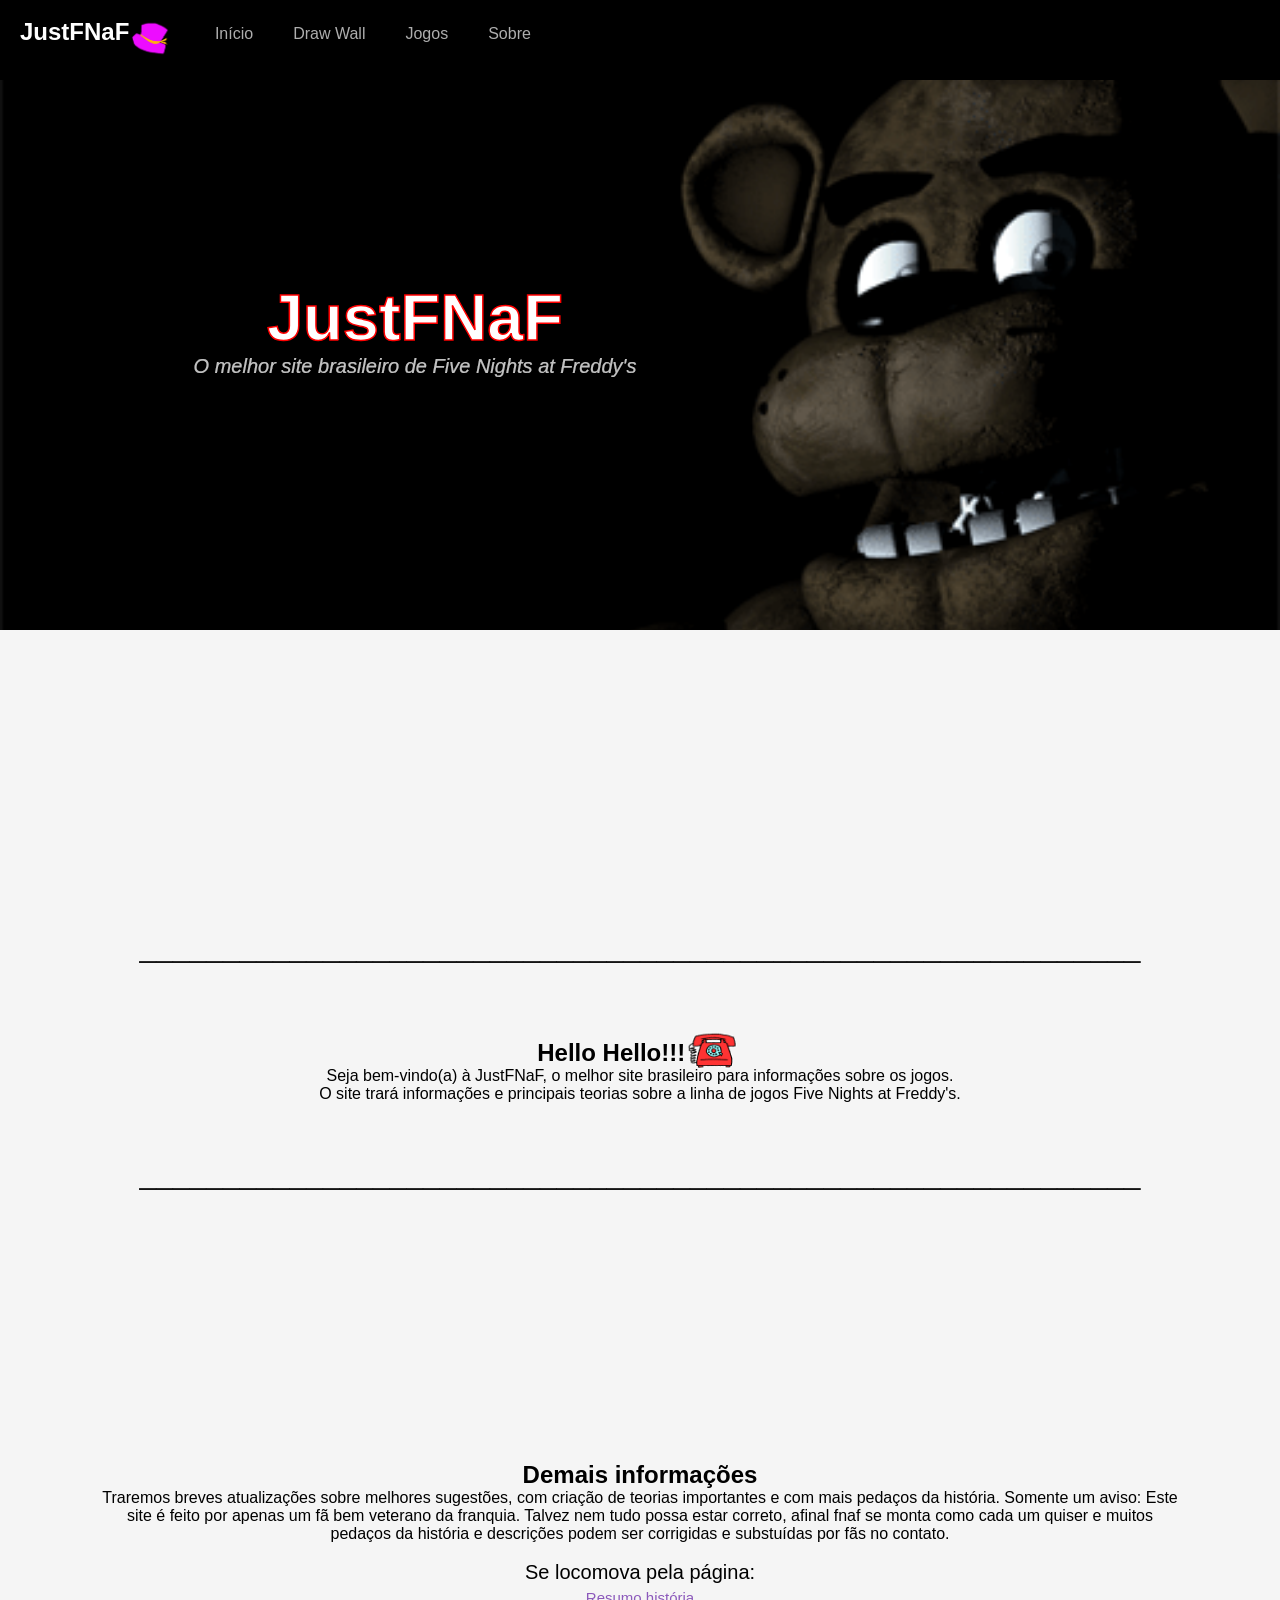
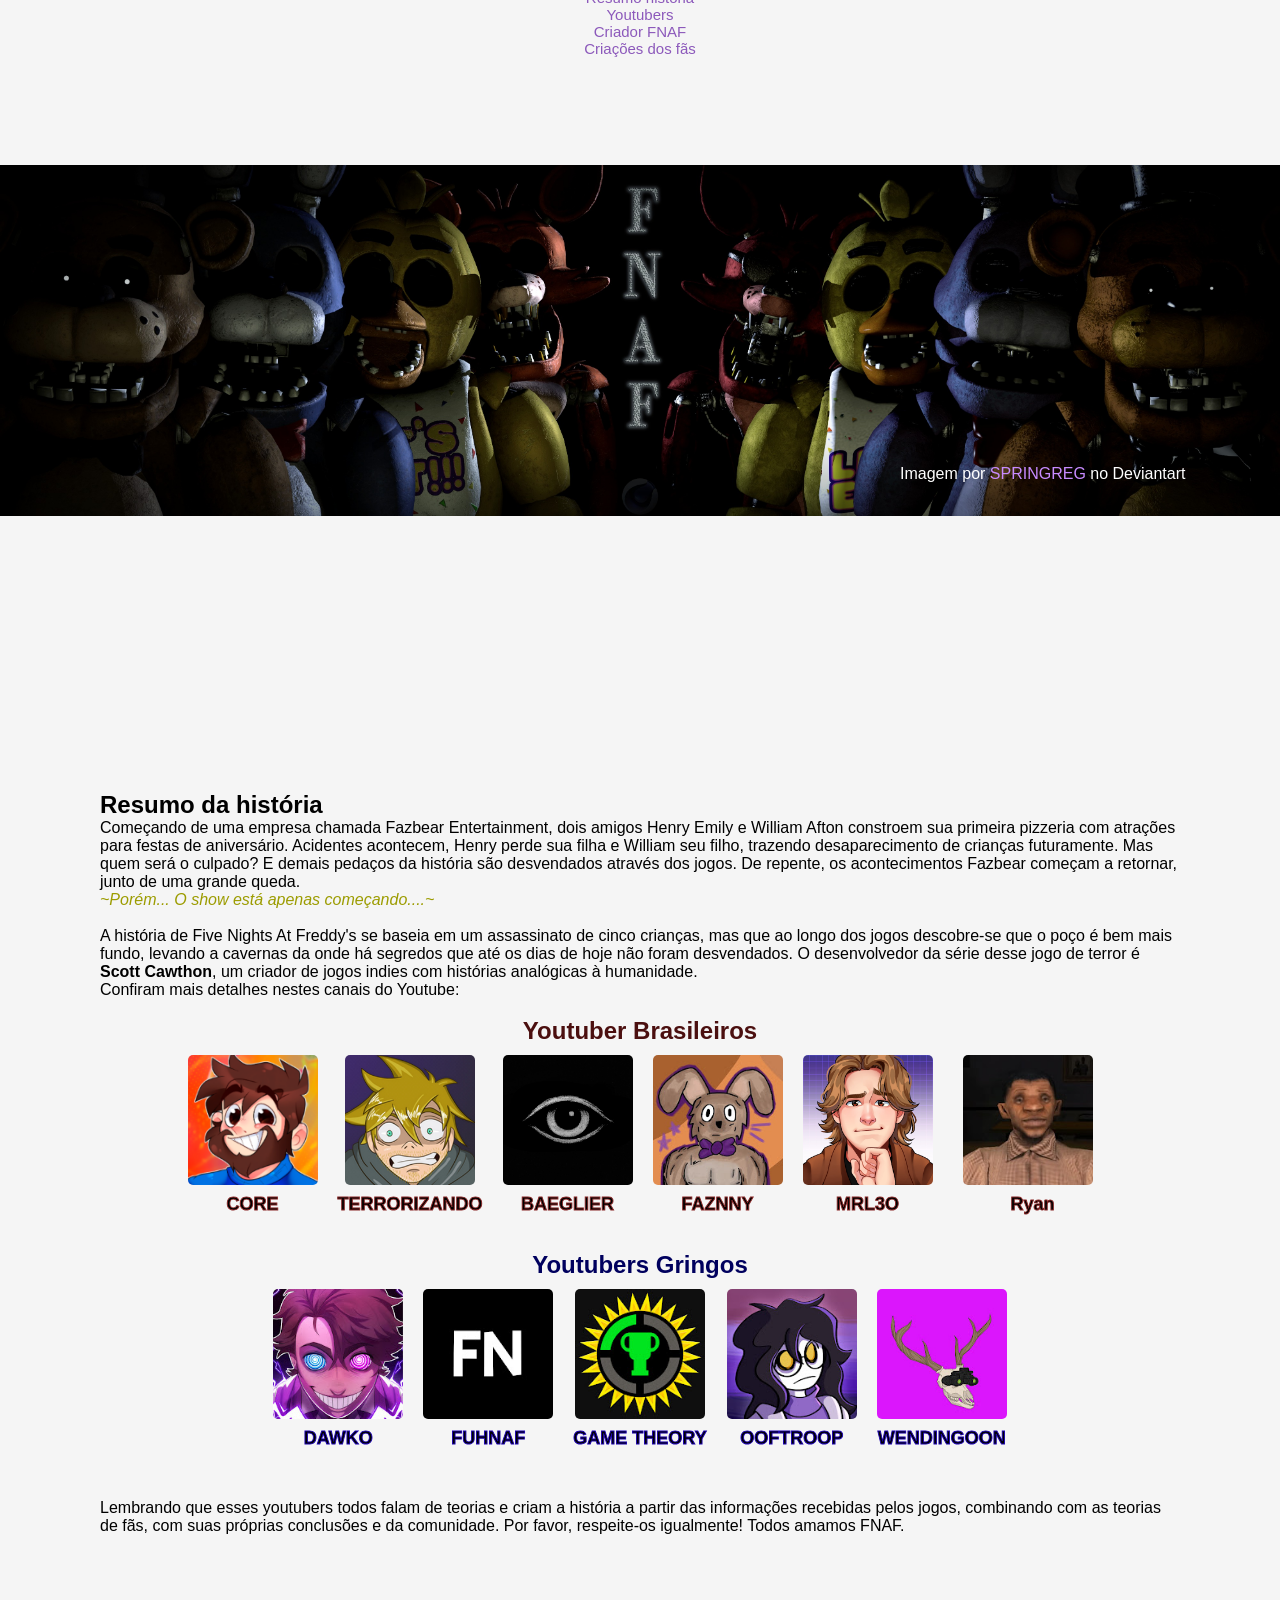
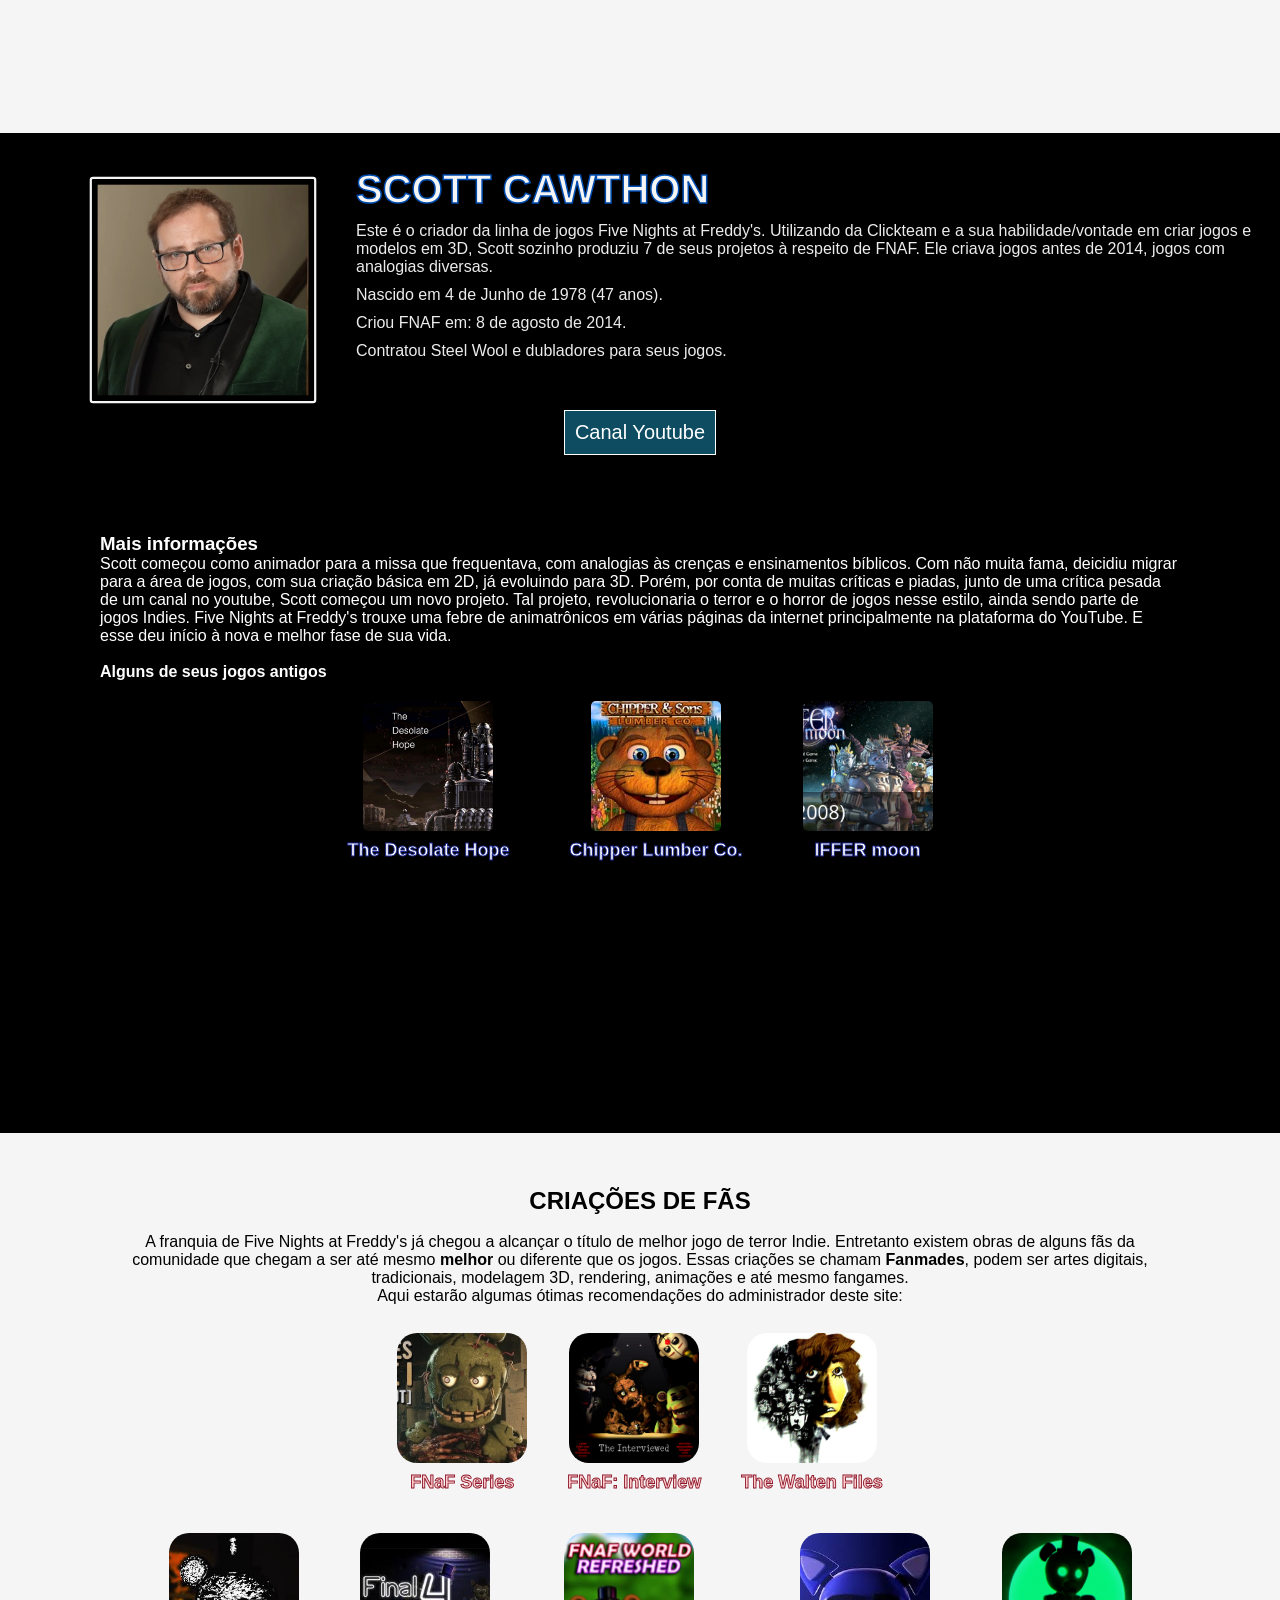
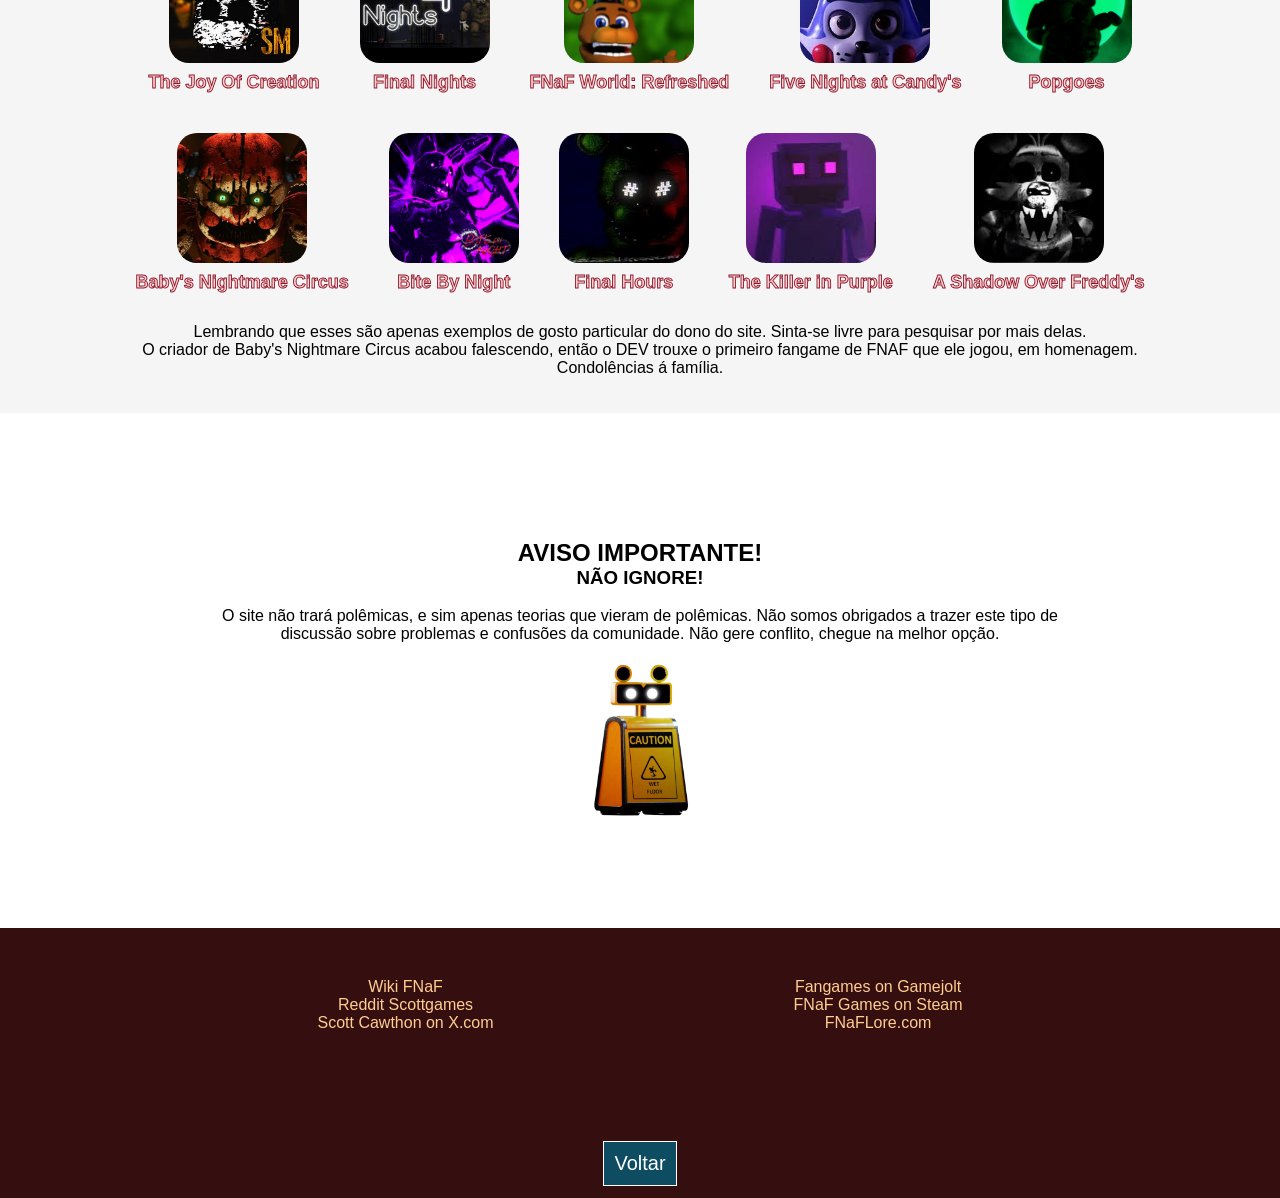
<file: páginas/index.html>
<!DOCTYPE html>
<html lang="en">
<head>
    <meta charset="UTF-8">
    <meta http-equiv="X-UA-Compatible" content="IE=edge">
    <meta name="viewport" content="width=device-width, initial-scale=1.0">
    <link rel="stylesheet" href="style.css">
    <link rel="shortcut icon" href="../imgs/icononlyfnaf.png" type="image/x-icon">
    <title>JustFNaF Website</title>
</head>
<body>
  <section id="inicio"></section>
    <nav class="topmenu">
        <header>
            <ul id="ul1" >
                <li style="display: flex; color: white; margin-right: 20px; padding-top: 18px; margin-left: 20px;"><h2>JustFNaF</h2><img src="../imgs/icononlyfnaf.png" style="height: 70%; width: 70%;"></li>
                <li><a href="../páginas/index.html">Início</a></li>
                <li><a href="../páginas/info/drawwall.html">Draw Wall</a></li>
                <li><a href="">Jogos</a>
                    <ul id="ul2" style="background-color: black;"">
                        <li style="background-color: black;""><a href="../páginas/fnafs/fnaf1/fnaf1.html"><p>FNaF 1</p></a></li>
                        <li style="background-color: black;""><a href="../páginas/fnafs/fnaf2/fnaf2.html"><p>FNaF 2</p></a></li>
                        <li style="background-color: black;""><a href=""><p>FNaF 3</p></a></li>
                        <li style="background-color: black;""><a href=""><p>FNaF 4</p></a></li>
                        <li style="background-color: black;""><a href=""><p>FNaF 4 DLC</p></a></li>
                        <li style="background-color: black;""><a href=""><p>FNaF World</p></a></li>
                        <li style="background-color: black;""><a href=""><p>FNaF SL</p></a></li>
                        <li style="background-color: black;""><a href=""><p>FNaF Pizzeria Simulator</p></a></li>
                        <li style="background-color: black;""><a href=""><p>FNaF UCN</p></a></li>
                        <li style="background-color: black;""><a href=""><p>FNaF HW</p></a></li>
                        <li style="background-color: black;""><a href=""><p>FNaF HW DLC</p></a></li>
                        <li style="background-color: black;""><a href=""><p>FNaF HW 2</p></a></li>
                        <li style="background-color: black;""><a href=""><p>FNaF Security Breach</p></a></li>
                        <li style="background-color: black;""><a href=""><p>FNaF Security Breach: Ruin DLC</p></a></li>
                        <li style="background-color: black;""><a href=""><p>FNaF: Into the Pit</p></a></li>
                        <li style="background-color: black;""><a href=""><p>FNaF: Secret of The Mimic</p></a></li>
                        
                    </ul>
                </li>
                <li><a href="../páginas/info/sobre.html">Sobre</a></li>
            </ul>
      </header>
      </nav>
      <section id="header2">
    <div class="txts" style="padding-right: 450px; padding-top: 200px; ">
        <h1 style="text-align: center; color: white; font-weight: 1300; -webkit-text-stroke: 1.5px red; font-size: 65px;">JustFNaF</h1>
        <p style="color: rgb(192, 192, 192); text-align: center; font-size: 20px;  -webkit-text-stroke: 0.2px rgb(255, 255, 255);"><i>O melhor site brasileiro de Five Nights at Freddy's</i></p>
    </div>
      </section>
<main>
    <section id="introduction"> 
        <div class="txtimg">
            <p style="color: rgb(20, 20, 20); font-size: 30px; text-align: center; margin-top: 300px;">____________________________________________________________</p>
        <br>
        <br>
        <br>
            <h1 style="text-align: center;">Hello Hello!!!<img src="../imgs/phone.gif" style="width: 4.5%; margin-bottom: -15px;"></h1>
    </div>
        <p style="text-align: center;">Seja bem-vindo(a) à JustFNaF, o melhor site brasileiro para informações sobre os jogos.
        </p>
        <p style="text-align: center;"> O site trará informações e principais teorias sobre a linha de jogos Five Nights at Freddy's.</p>

    </section>
    <section id="dmsinfo">
        <br>
        <br>
        <br>
        <p style="color: rgb(20, 20, 20); font-size: 30px; text-align: center;">____________________________________________________________</p>
        <br>
        <br>
        <br>
        <br>
        <br>
        <br>
        <br>
        <br>
        <br>
        <br>
        <br>
        <br>
        <br>
        <br>
        <br>

        <h1 style="text-align: center; ">Demais informações</h1>
        <h4 style="font-weight: 400; padding-left: 100px; padding-right: 100px; text-align: center; display: flex;">Traremos breves atualizações sobre melhores sugestões, com criação de teorias importantes e com mais pedaços da história. Somente um aviso: Este site é feito por apenas um fã bem veterano da franquia. Talvez nem tudo possa estar correto, afinal fnaf se monta como cada um quiser e muitos pedaços da história e descrições podem ser corrigidas e substuídas por fãs no contato.</h4>
        <br>
        <h4 style="text-align: center; font-weight: 500; font-size: 20px; margin-bottom: 5px;">Se locomova pela página:</h4>
        <a href="#infonaffast" style="text-align: center;"><p>Resumo história</p></a>
        <a href="#ybrsbr" style="text-align: center;"><p>Youtubers</p></a>
        <a href="#puppetmaster" style="text-align: center;"><p>Criador FNAF</p></a>
        <a href="#fanmades" style="text-align: center;"><p>Criações dos fãs</p></a>
        <a href="" style="text-align: center;"><p></p></a>
        <a href="" style="text-align: center;"><p></p></a>
        <a href="" style="text-align: center;"><p></p></a>
        <a href="" style="text-align: center;"><p></p></a>
        <a href="" style="text-align: center;"><p></p></a>
        <a href="" style="text-align: center;"><p></p></a>
        
    </section>
    <br>
    <br>
    <br>
    <br>
    <br>
    <br>
    <div class="backgmeio">
        <p style="color: white; padding-top: 300px; padding-left: 900px;">Imagem por<a href="" style="color: rgb(199, 139, 255);"> SPRINGREG</a> no Deviantart</p>
    </div>
    <br>
    <br>
    <br>
    <section id="infonaffast">
        <br>
        <br>
        <br>
        <br>
        <h1>Resumo da história</h1>
        <p>Começando de uma empresa chamada Fazbear Entertainment, dois amigos Henry Emily e William Afton constroem sua primeira pizzeria com atrações para festas de aniversário. Acidentes acontecem, Henry perde sua filha e William seu filho, trazendo desaparecimento de crianças futuramente. Mas quem será o culpado? E demais pedaços da história são desvendados através dos jogos. De repente, os acontecimentos Fazbear começam a retornar, junto de uma grande queda.</p>
        <p style="color: rgb(156, 156, 0);"><i>~Porém... O show está apenas começando....~</i></p>
        <br>
        <p>A história de Five Nights At Freddy's se baseia em um assassinato de cinco crianças, mas que ao longo dos jogos descobre-se que o poço é bem mais fundo, levando a cavernas da onde há segredos que até os dias de hoje não foram desvendados. O desenvolvedor da série desse jogo de terror é <b>Scott Cawthon</b>, um criador de jogos indies com histórias analógicas à humanidade.</p>
        <p>Confiram mais detalhes nestes canais do Youtube:</p>
        <br>
    </section>
    <section id="ybrsbr"> 
        <h2 style="text-align: center; margin-bottom: 10px; color: rgb(75, 15, 15);">Youtuber Brasileiros</h2>
        <div class="iconsytbrs">
            <div class="card">
              <a href="https://www.youtube.com/@CoreDasAntigas"><img src="../imgs/ytbrs/core.png" alt="Core"></a>
              <a href="https://www.youtube.com/@CoreDasAntigas" target="_blank"><p>CORE</p></a>
            </div>
          
            <div class="card">
              <a href="https://www.youtube.com/@Terrorizando"><img src="../imgs/ytbrs/terrordozando.jpg" alt="Terrordozando" target="_blank"></a>
              <a href="https://www.youtube.com/@Terrorizando"><p>TERRORIZANDO</p></a>
            </div>
          
            <div class="card">
              <a href=""><img src="../imgs/ytbrs/baeglier.jpg" alt="Baeglier" target="_blank"></a>
              <a href=""><p>BAEGLIER</p></a>
            </div>
          
            <div class="card">
              <a href=""><img src="../imgs/ytbrs/faznny.jpg" alt="Faznny" target="_blank"></a>
              <a href=""><p>FAZNNY</p></a>
            </div>
          
            <div class="card">
              <a href=""><img src="../imgs/ytbrs/mrl3o.jpg" alt="MRL3O" target="_blank"></a>
              <a href=""><p>MRL3O</p>
            </div>
            <div class="card">
                <a href=""><img src="../imgs/ytbrs/Ryan.jpg" alt="Ryan" style="margin-left: -10px;" target="_blank"></a>
                <a href=""><p>Ryan</p></a>
              </div>
          </div>
            <br>
            <br>
            <h2 style="text-align: center; margin-bottom: 10px; color: rgb(0, 0, 94);">Youtubers Gringos</h2>
          <div class="iconsytbrsgringos">
            <div class="card1">
                <a href=""><img src="../imgs/ytbrs/dawko.jpg" alt="Dawko" target="_blank"></a>
                <a href=""><p>DAWKO</p></a>
              </div>
            
              <div class="card1" style="margin-right: -20px;">
                <a href=""><img src="../imgs/ytbrs/fuhnaf.jpg" alt="Fuhnaf" target="_blank"></a>
                <a href=""><p>FUHNAF</p>
              </div>
            
              <div class="card1">
                <a href=""><img src="../imgs/ytbrs/gametheori.jpg" alt="Gametheori" target="_blank"></a>
                <a href=""><p>GAME THEORY</p></a>
              </div>
            
              <div class="card1">
                <a href=""><img src="../imgs/ytbrs/ooftroop.jpg" alt="ooftroop" target="_blank"></a>
                <a href=""><p>OOFTROOP</p></a>
              </div>
            
              <div class="card1">
                <a href=""><img src="../imgs/ytbrs/wendi.jpg" alt="wendingoon" target="_blank"></a>
                <a href=""><p>WENDINGOON</p></a>
              </div>
          </div>
          <p style="padding-left: 100px; padding-right: 100px; color: black; margin-top: 30px;">Lembrando que esses youtubers todos falam de teorias e criam a história a partir das informações recebidas pelos jogos, combinando com as teorias de fãs, com suas próprias conclusões e da comunidade. Por favor, respeite-os igualmente! Todos amamos FNAF.</p>
    </section>
    <br>
    <br>
    <br>
    <br>
    <br>
    <br>
    <br>
    <br>
    <br>
    <br>
    <br>
        <section id="puppetmaster">
            <br>
            <br>
            <br>

            <div class="scott">

                <img src="../imgs/Scott_Cawthon_2024.png" alt="cawthon">

            </div>
            <h3>SCOTT CAWTHON</h3>
            <p>Este é o criador da linha de jogos Five Nights at Freddy's. Utilizando da Clickteam e a sua habilidade/vontade em criar jogos e modelos em 3D, Scott sozinho produziu 7 de seus projetos à respeito de FNAF. Ele criava jogos antes de 2014, jogos com analogias diversas.</p>
            <p>Nascido em 4 de Junho de 1978 (47 anos).</p><p>Criou FNAF em: 8 de agosto de 2014.</p>
            <p>Contratou Steel Wool e dubladores para seus jogos.</p>
        <div class="scttchannel">
            <a href="https://www.youtube.com/@animdude" target="blank"><button>Canal Youtube</button></a>
        </div>  
        </section>
        <section id="scottplus">
            <div class="plusinfo">

                <h3>Mais informações</h3>
                <p>Scott começou como animador para a missa que frequentava, com analogias às crenças e ensinamentos bíblicos. Com não muita fama, deicidiu migrar para a área de jogos, com sua criação básica em 2D, já evoluindo para 3D. Porém, por conta de muitas críticas e piadas, junto de uma crítica pesada de um canal no youtube, Scott começou um novo projeto. Tal projeto, revolucionaria o terror e o horror de jogos nesse estilo, ainda sendo parte de jogos Indies. Five Nights at Freddy's trouxe uma febre de animatrônicos em várias páginas da internet principalmente na plataforma do YouTube. E esse deu início à nova e melhor fase de sua vida.</p>
                <br>
                <h4>Alguns de seus jogos antigos</h4>
              <div class="gamescawthon">
                <div class="jogoscawthon">
                  <a href=""><img src="../imgs/scottgames/beforefnaf/desolatehope.jpg"></a>
                  <a href=""><p>The Desolate Hope</p></a>
                </div>
                <div class="jogoscawthon">
                  <a href=""><img src="../imgs/scottgames/beforefnaf/chipperlumberco.png"></a>
                  <a href=""><p>Chipper Lumber Co.</p></a>
                </div>
                <div class="jogoscawthon">
                  <a href=""><img src="../imgs/scottgames/beforefnaf/iffermoon.jpg"></a>
                  <a href=""><p>IFFER moon</p></a>
                </div>
                
              </div>
            </div>
        </section>
        <section id="fanmades">
          <br>
          <br>
          <br>
          <h1 style="padding-left: 100px; padding-right: 100px; text-align: center;">CRIAÇÕES DE FÃS</h1>
          <br>
          <p style="padding-left: 100px; padding-right: 100px; text-align: center;">A franquia de Five Nights at Freddy's já chegou a alcançar o título de melhor jogo de terror Indie. Entretanto existem obras de alguns fãs da comunidade que chegam a ser até mesmo <b>melhor</b> ou diferente que os jogos. Essas criações se chamam <b>Fanmades</b>, podem ser artes digitais, tradicionais, modelagem 3D, rendering, animações e até mesmo fangames.</p> 
          <p style="padding-left: 100px; padding-right: 100px; text-align: center;">Aqui estarão algumas ótimas recomendações do administrador deste site:</p>
          <br>
          <div class="fanmades">
          <div class="criacoesdosfans">
            <a href=""><img src="../imgs/fanmades/fnafseriesgoldenlanestudioicon.jpg"></a>
            <a href=""><p>FNaF Series</p></a>
          </div>
          <div class="criacoesdosfans">
            <a href=""><img src="../imgs/fanmades/fnafinterviewserieicon.jpg"></a>
            <a href=""><p>FNaF: Interview</p></a>
          </div>
          <div class="criacoesdosfans">
            <a href=""><img src="../imgs/fanmades/The_Walten_Files_icon.png"></a>
            <a href=""><p>The Walten Files</p></a>
          </div>
          <div class="fanmades">
          <div class="criacoesdosfans">
            <a href=""><img src="../imgs/fanmades/tjocicon.jpg"></a>
            <a href=""><p>The Joy Of Creation</p></a>
          </div>
          <div class="criacoesdosfans">
            <a href=""><img src="../imgs/fanmades/finalnightsicon.jpg"></a>
            <a href=""><p>Final Nights</p></a>
          </div>
          <div class="criacoesdosfans">
            <a href=""><img src="../imgs/fanmades/fwricon.jpg"></a>
            <a href=""><p>FNaF World: Refreshed</p></a>
          </div>
          <div class="criacoesdosfans">
            <a href=""><img src="../imgs/fanmades/fnacicon.jpg"></a>
            <a href=""><p>Five Nights at Candy's</p></a>
          </div>
          <div class="criacoesdosfans">
            <a href=""><img src="../imgs/fanmades/popgoesicon.png"></a>
            <a href=""><p>Popgoes</p></a>
          </div>
        </div>

        <div class="fanmades">
          <div class="criacoesdosfans">
            <a href=""><img src="../imgs/fanmades/bncicon.jpg"></a>
            <a href=""><p>Baby's Nightmare Circus</p></a>
          </div>
          <div class="criacoesdosfans">
            <a href=""><img src="../imgs/fanmades/bitebynighticon.jpg"></a>
            <a href=""><p>Bite By Night</p></a>
          </div>
          <div class="criacoesdosfans">
            <a href=""><img src="../imgs/fanmades/finalhoursicon.jpg"></a>
            <a href=""><p>Final Hours</p></a>
          </div>
          <div class="criacoesdosfans">
            <a href=""><img src="../imgs/fanmades/killerinpurpleicon.jpg"></a>
            <a href=""><p>The Killer in Purple</p></a>
          </div>
          <div class="criacoesdosfans">
            <a href=""><img src="../imgs/fanmades/shadowoverfreddysicon.jpg"></a>
            <a href=""><p>A Shadow Over Freddy's</p></a>
          </div>
        </div>
        <p style="padding-left: 100px; padding-right: 100px; text-align: center;">Lembrando que esses são apenas exemplos de gosto particular do dono do site. Sinta-se livre para pesquisar por mais delas.</p>
        <p style="padding-left: 100px; padding-right: 100px; text-align: center; margin-top: -20px;">O criador de Baby's Nightmare Circus acabou falescendo, então o DEV trouxe o primeiro fangame de FNAF que ele jogou, em homenagem. Condolências á família.</p>
          
      </div>

          <br>
          <br>
        </section>
        <section id="avisosite" style="text-align: center;">
          <br>
          <br>
          <br>
          <br>
          <br>
          <br>
          <br>
          <div class="warning" style="text-align: center;">
            <h1>AVISO IMPORTANTE!</h1>
            <h3>NÃO IGNORE!</h3>
            <br>
            <p>O site não trará polêmicas, e sim apenas teorias que vieram de polêmicas. Não somos obrigados a trazer este tipo de discussão sobre problemas e confusões da comunidade. Não gere conflito, chegue na melhor opção.</p>
          </div>
          <img src="../imgs/wetbot.png" style="width: 12%; margin-top: 20px;">
          <br>
          <br>
          <br>
          <br>
          <br>
          <br>
          <br>
        </section>
        <section id="footer">
          <div class="list1">
          <ul>
            <li>
              <a href="https://freddy-fazbears-pizza.fandom.com/wiki/Scott_Games" target="blank"><p>Wiki FNaF</p></a>
            </li>
            <li>
            <a href="https://www.reddit.com/r/scottgames/" target="blank"><p>Reddit Scottgames</p></a>
            </li>
            <li>
              <a href="https://x.com/FNAF_ScottGames" target="blank"><p>Scott Cawthon on X.com</p></a>
            </li>
          </ul>
          </div>
          <div class="list2" style="padding-left: 250px;">
            <ul>
              <li>
                <a href="https://gamejolt.com/games/tag-fnaf" target="blank"><p>Fangames on Gamejolt</p></a>
              </li>
              <li>
                <a href="https://store.steampowered.com/app/319510/Five_Nights_at_Freddys/?l=portuguese" target="blank"><p>FNaF Games on Steam</p></a>
              </li>
              <li>
                <a href="https://fnaflore.com/community/articles/observation/scottgames-gtlive-hints-joy-basic-cross-referencing/" target="blank"><p>FNaFLore.com</p></a>
              </li>
            </ul>
          </div>
          <br>
          <br>
        </section>
        <section id="voltar">

          <div class="scttchannel">
            <a href="#inicio"><button>Voltar</button></a>
        </div> 

        </section>
</main>
</body>
</html>
</file>
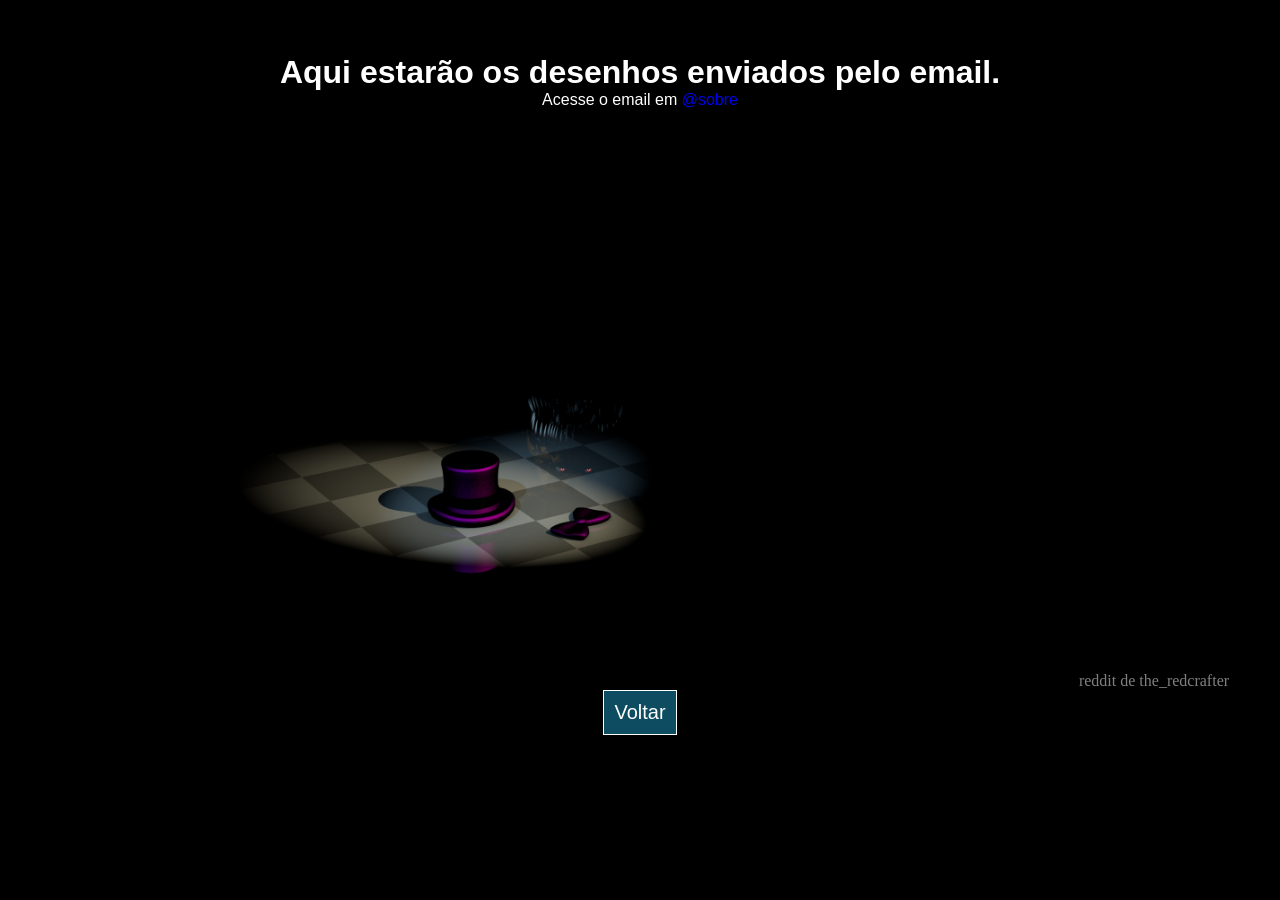
<file: páginas/info/drawwall.html>
<!DOCTYPE html>
<html lang="en">
<head>
    <meta charset="UTF-8">
    <meta http-equiv="X-UA-Compatible" content="IE=edge">
    <meta name="viewport" content="width=device-width, initial-scale=1.0">
    <link rel="stylesheet" href="drawwall.css">
    <link rel="shortcut icon" href="../imgs/icononlyfnaf.png" type="image/x-icon">
    <title>Draw Wall JustFNaF</title>
</head>
<body style="background-color: black;">
    <br>
    <br>
    <br>
    <div class="drawall" style="text-align: center;">

        <h1 style="color: white; font-family: -apple-system, BlinkMacSystemFont, 'Segoe UI', Roboto, Oxygen, Ubuntu, Cantarell, 'Open Sans', 'Helvetica Neue', sans-serif;">Aqui estarão os desenhos enviados pelo email.</h1>
        <p style="color: white; font-family: -apple-system, BlinkMacSystemFont, 'Segoe UI', Roboto, Oxygen, Ubuntu, Cantarell, 'Open Sans', 'Helvetica Neue', sans-serif;">Acesse o email em <a href="../info/sobre.html">@sobre</a></p>
        <img src="../../imgs/hatteaser.png" style="width: 80%;">
        <a href="https://www.reddit.com/r/fivenightsatfreddys/comments/89a4rc/nightmare_fredbear_hat_teaser_sorta_recreation/" style="color: grey; font-family: Cambria, Cochin, Georgia, Times, 'Times New Roman', serif;">reddit de the_redcrafter</a>
    </div>
    <section id="voltar">

        <div class="scttchannel">
          <a href="../index.html"><button>Voltar</button></a>
      </div> 

      </section>
    <br>
    <br>
    <br>
</body>
</html>
</file>
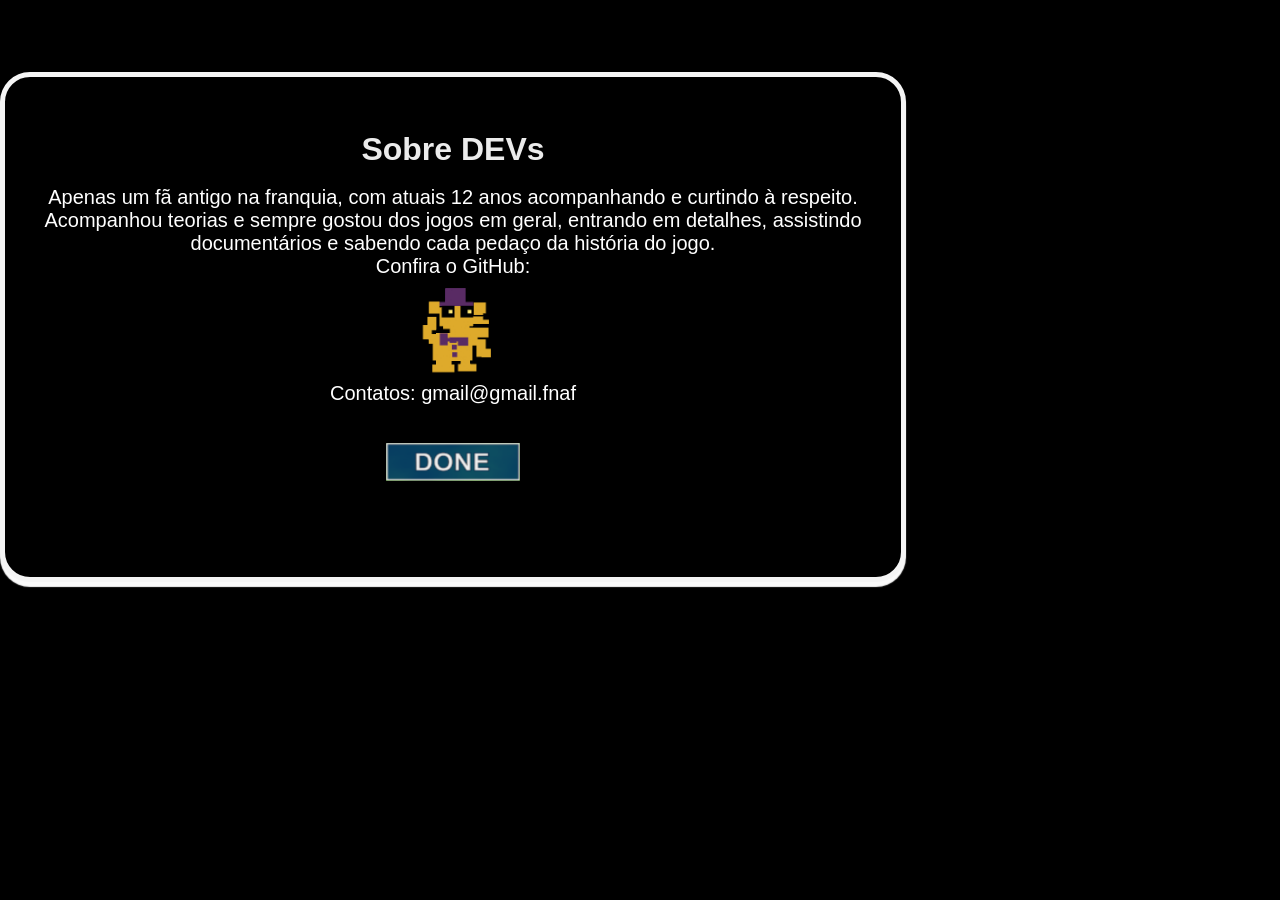
<file: páginas/info/sobre.html>
<!DOCTYPE html>
<html lang="en">
<head>
    <meta charset="UTF-8">
    <meta http-equiv="X-UA-Compatible" content="IE=edge">
    <meta name="viewport" content="width=device-width, initial-scale=1.0">
    <link rel="stylesheet" href="../style.css">
    <link rel="shortcut icon" href="../../imgs/icononlyfnaf.png" type="image/x-icon">
    <title>Sobre JustFNaF Dev</title>
</head>
<body style="background-color: black; ">
    <br>
    <br>
    <br>
    <br>
    <div class="sobr">
        <br>
        <br>
        <br>
        <h1 style="color: rgb(235, 235, 235);">Sobre DEVs</h1>
        <br>
        <p style="font-size: 20px;color: rgb(255, 255, 255);">Apenas um fã antigo na franquia, com atuais 12 anos acompanhando e curtindo à respeito. Acompanhou teorias e sempre gostou dos jogos em geral, entrando em detalhes, assistindo documentários e sabendo cada pedaço da história do jogo.</p>
        <p style="font-size: 20px;color: rgb(255, 255, 255);">Confira o GitHub:</p>
        <a href=""><img src="../../imgs/fredbear-fnaf-world.gif" style="width: 10%; margin-top: 10px;"></a>
        <p style="font-size: 20px;color: rgb(255, 255, 255);">Contatos: gmail@gmail.fnaf</p>
        <br>
        <div class="imgbutton">
    <a href="../index.html"><img src="../../imgs/done.png"></a>
</div>  
    <br>
    <br>
</div>
</body>
</html>
</file>
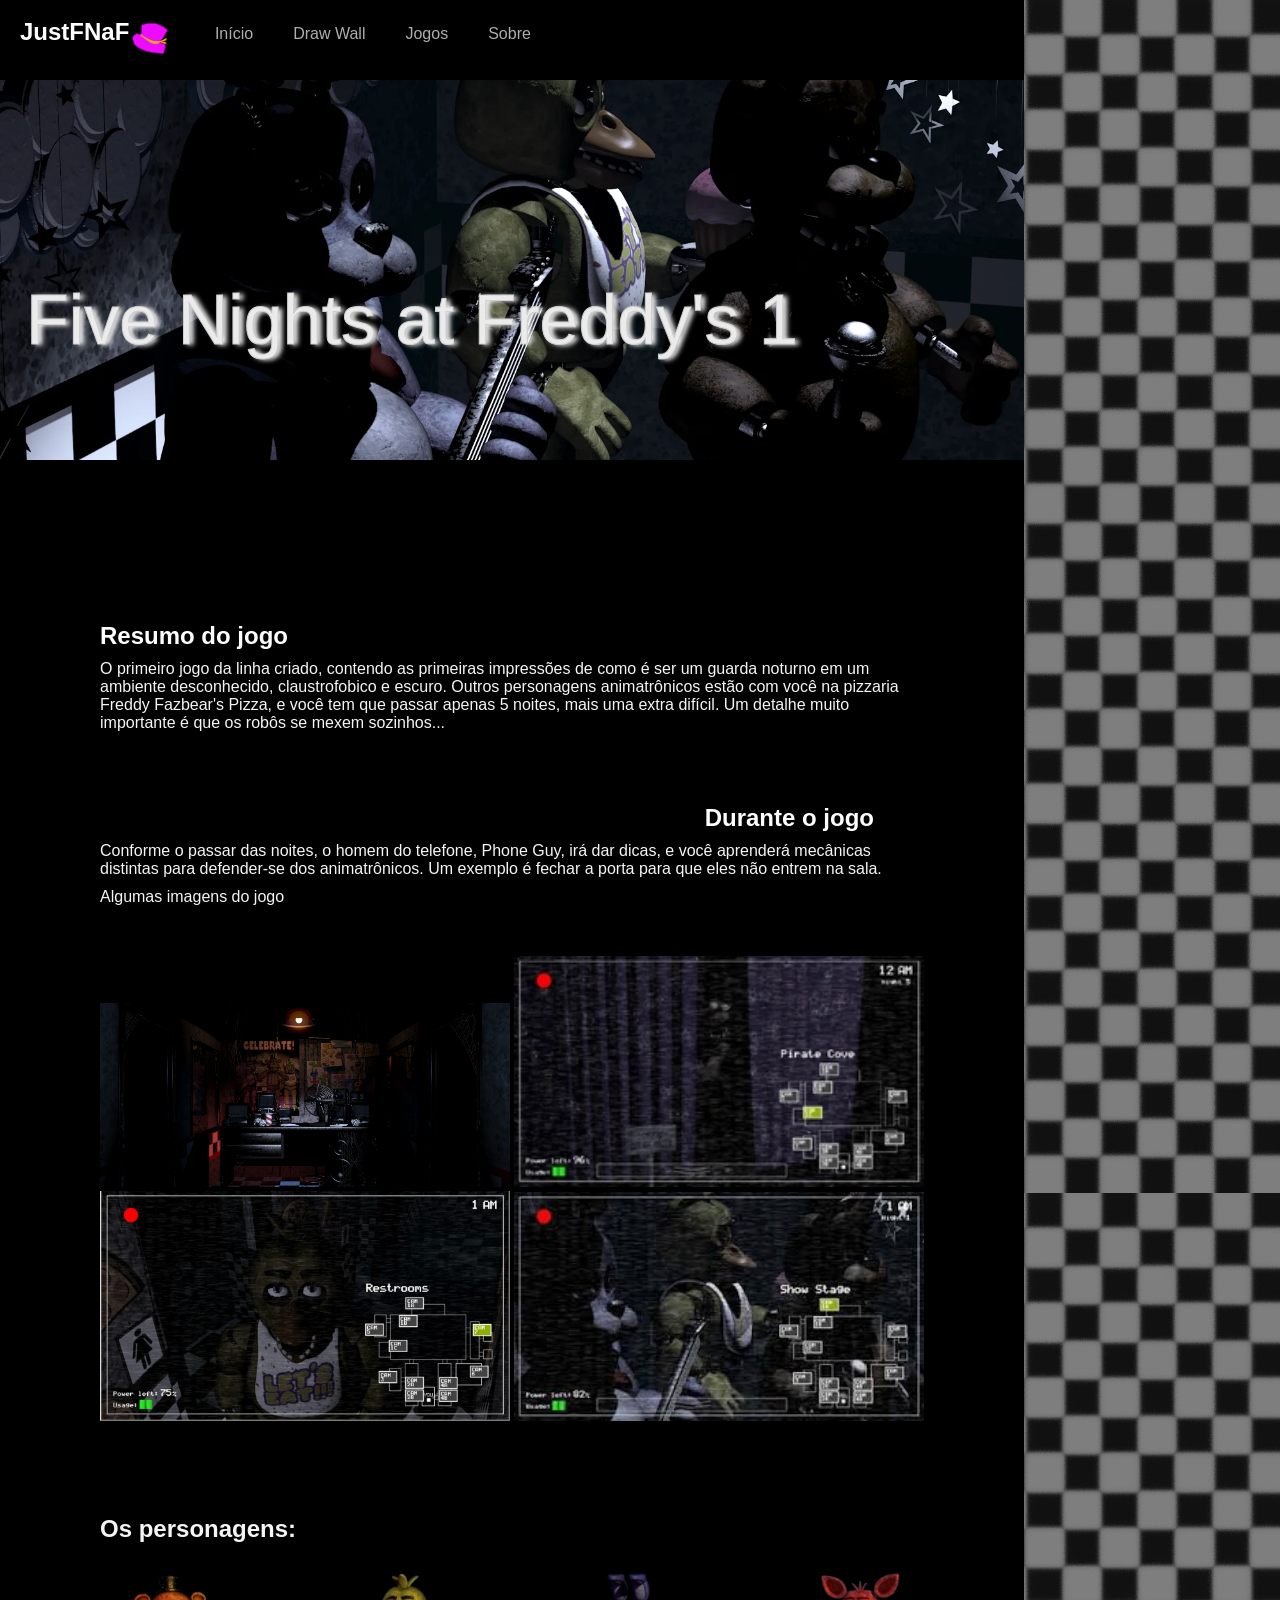
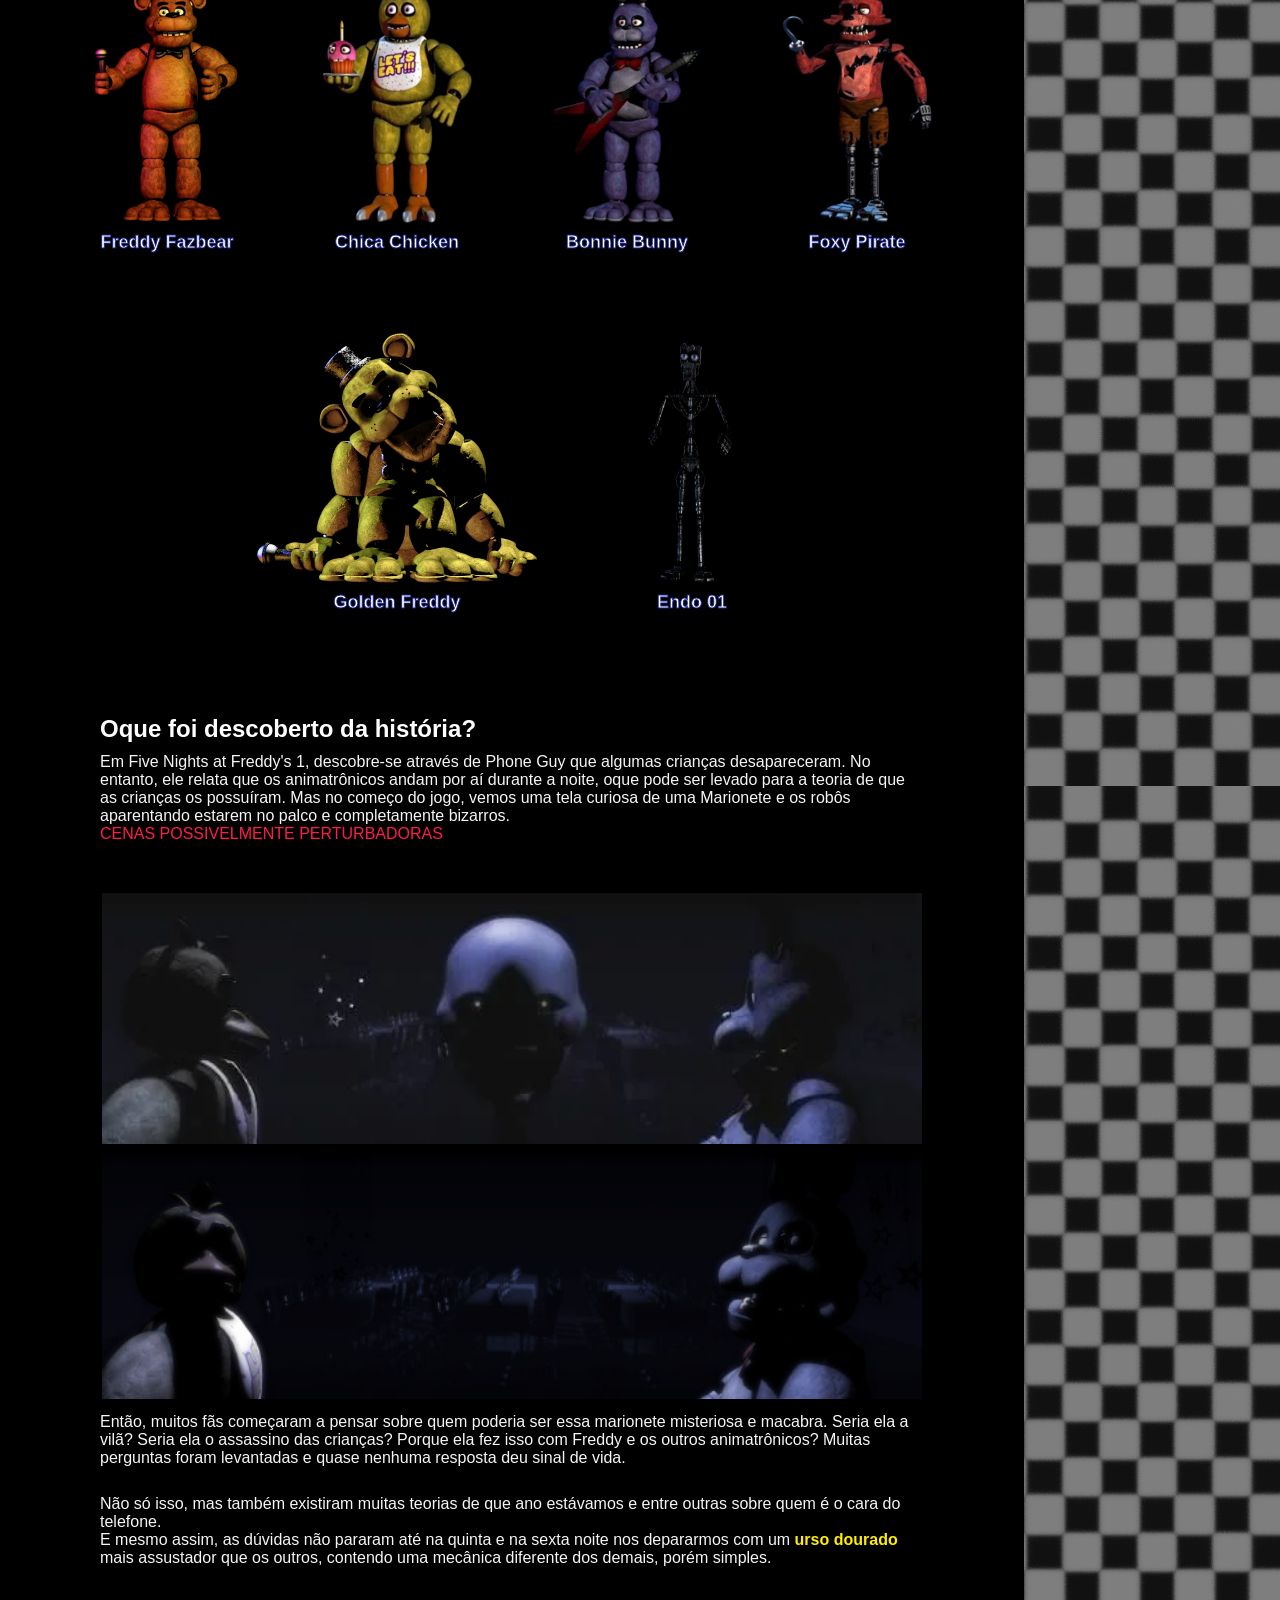
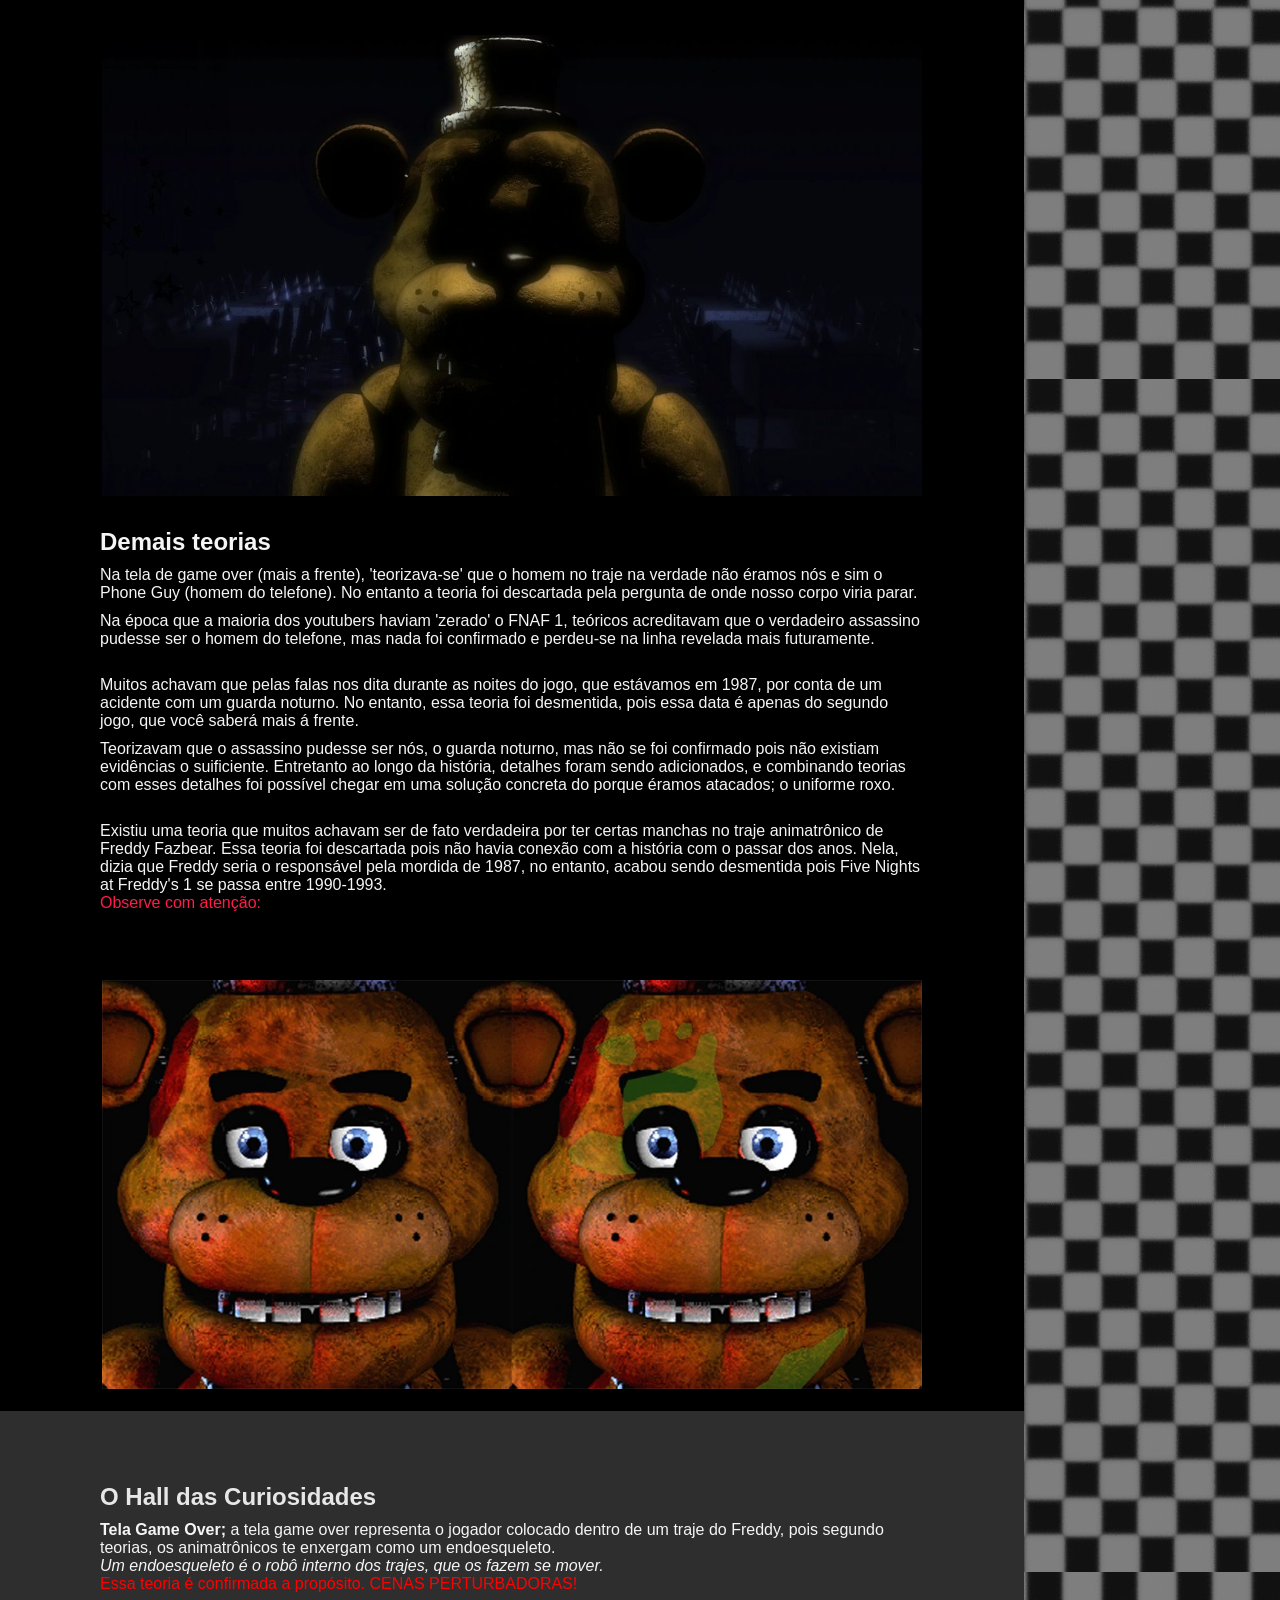
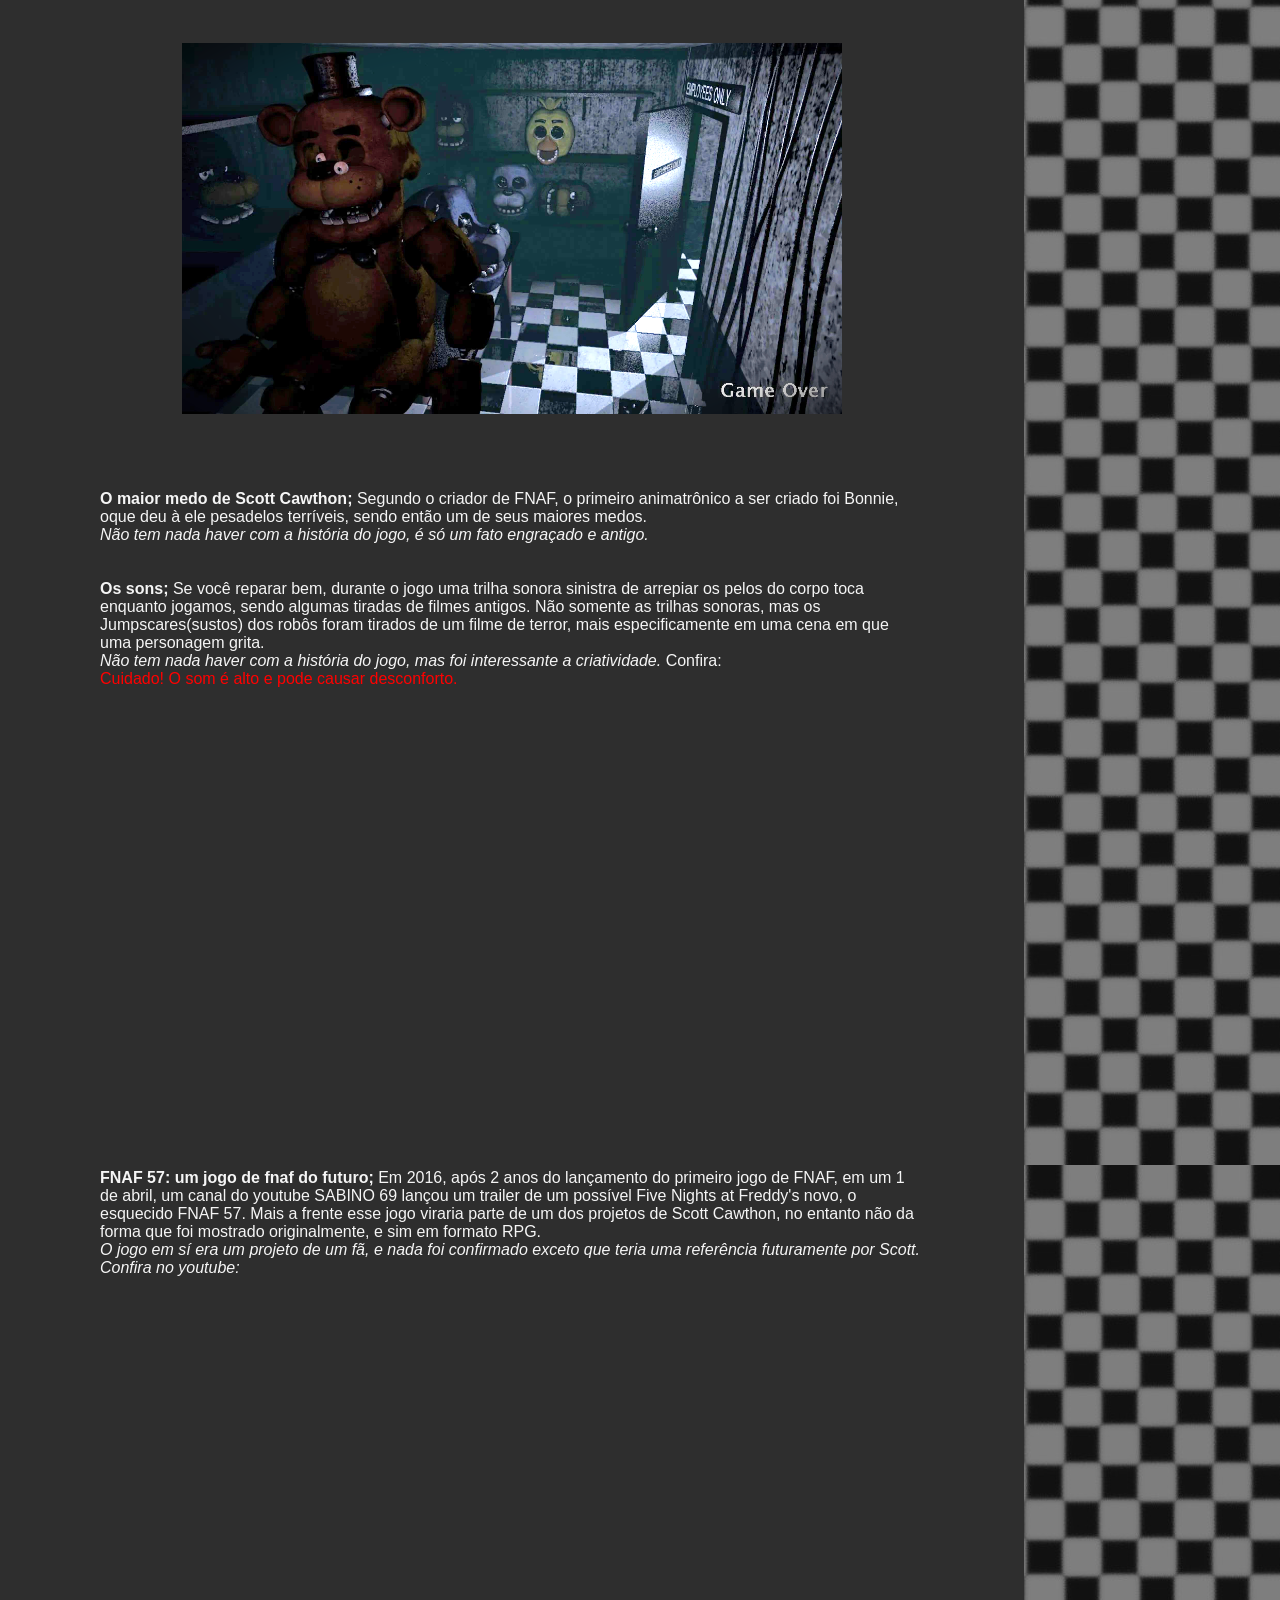
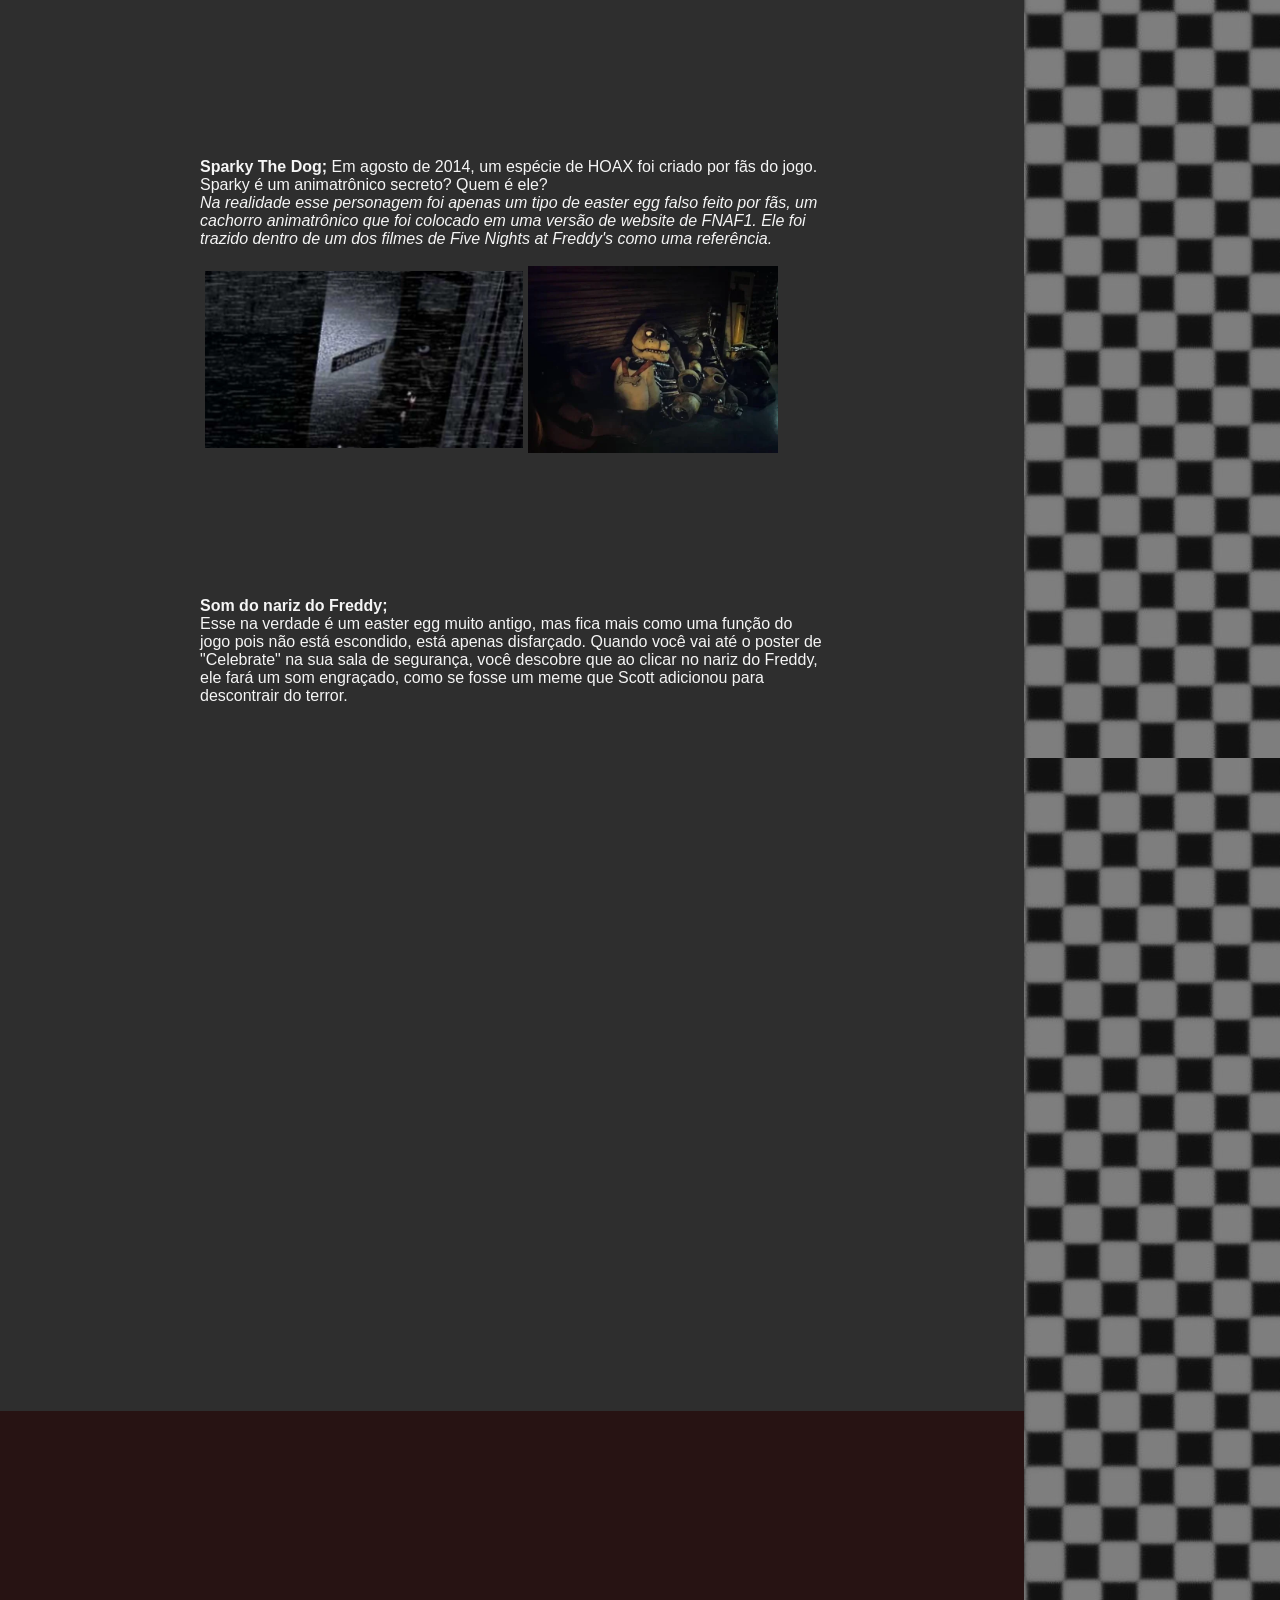
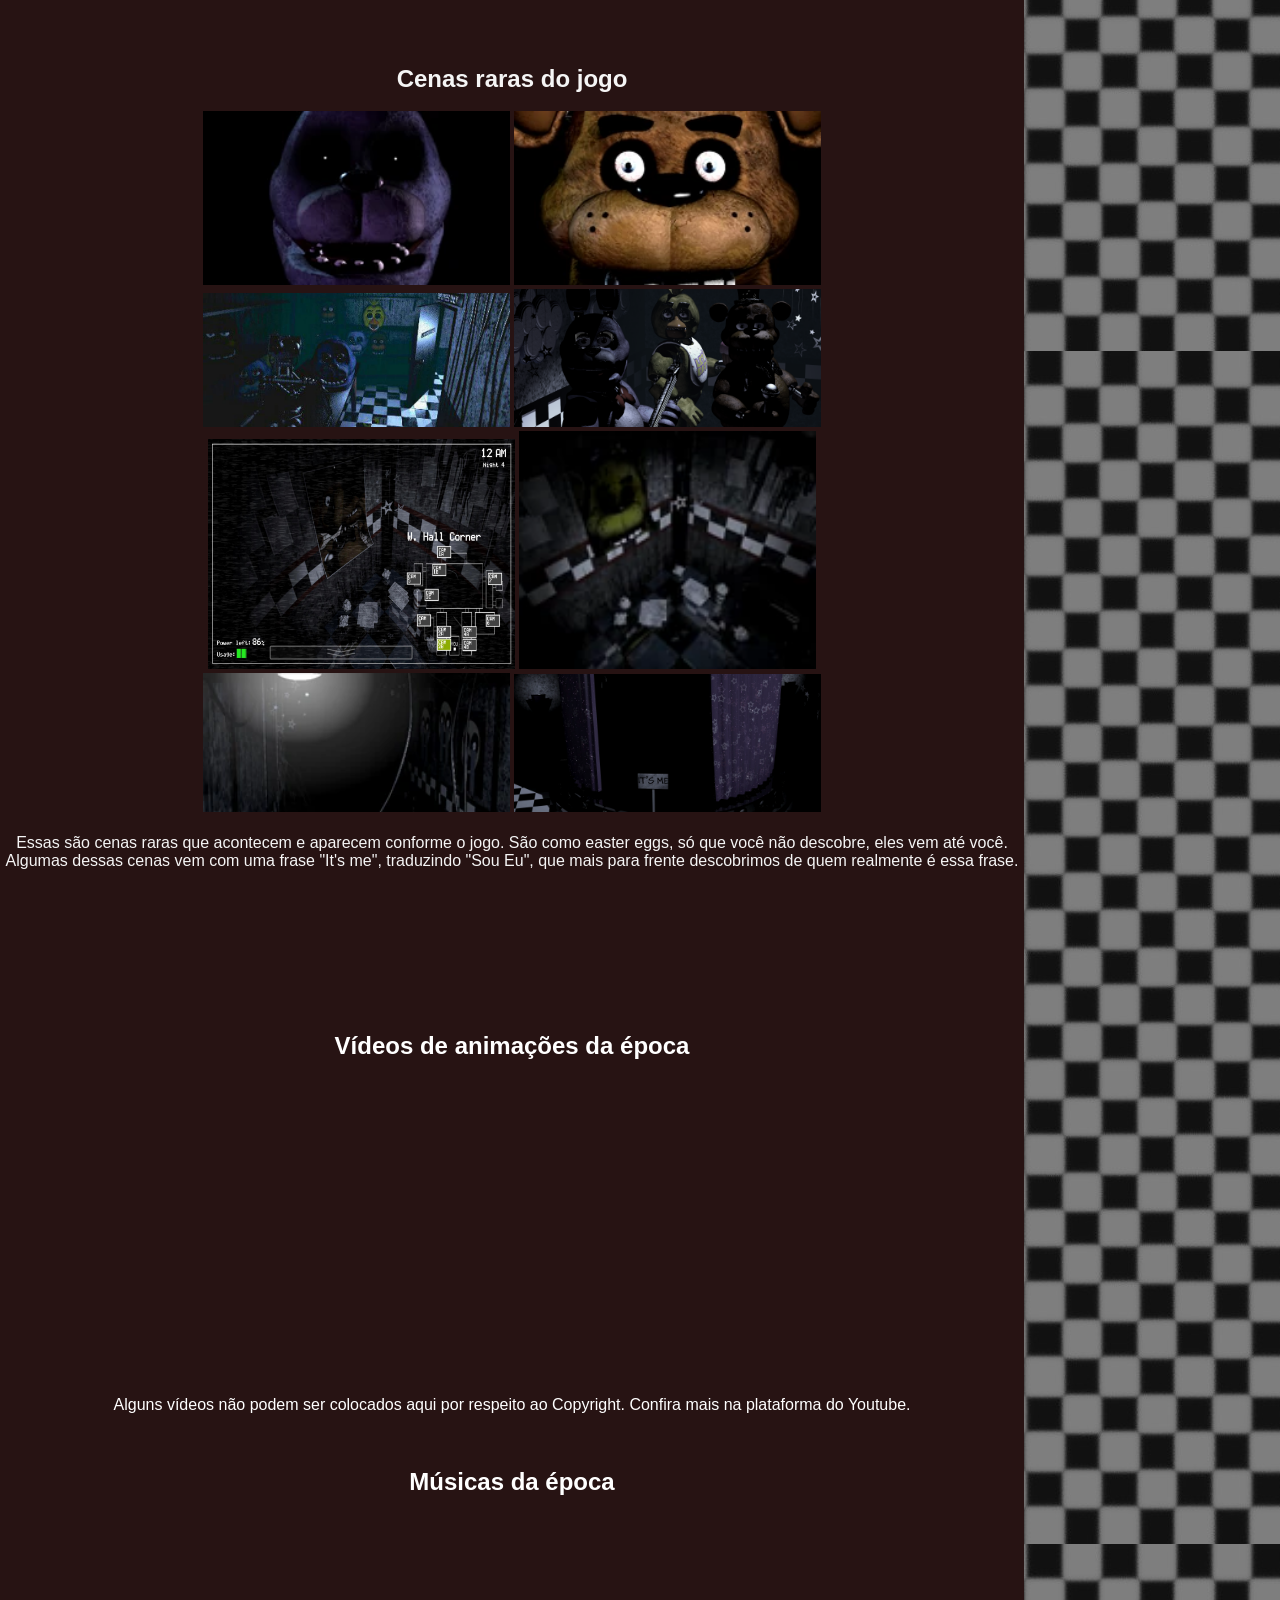
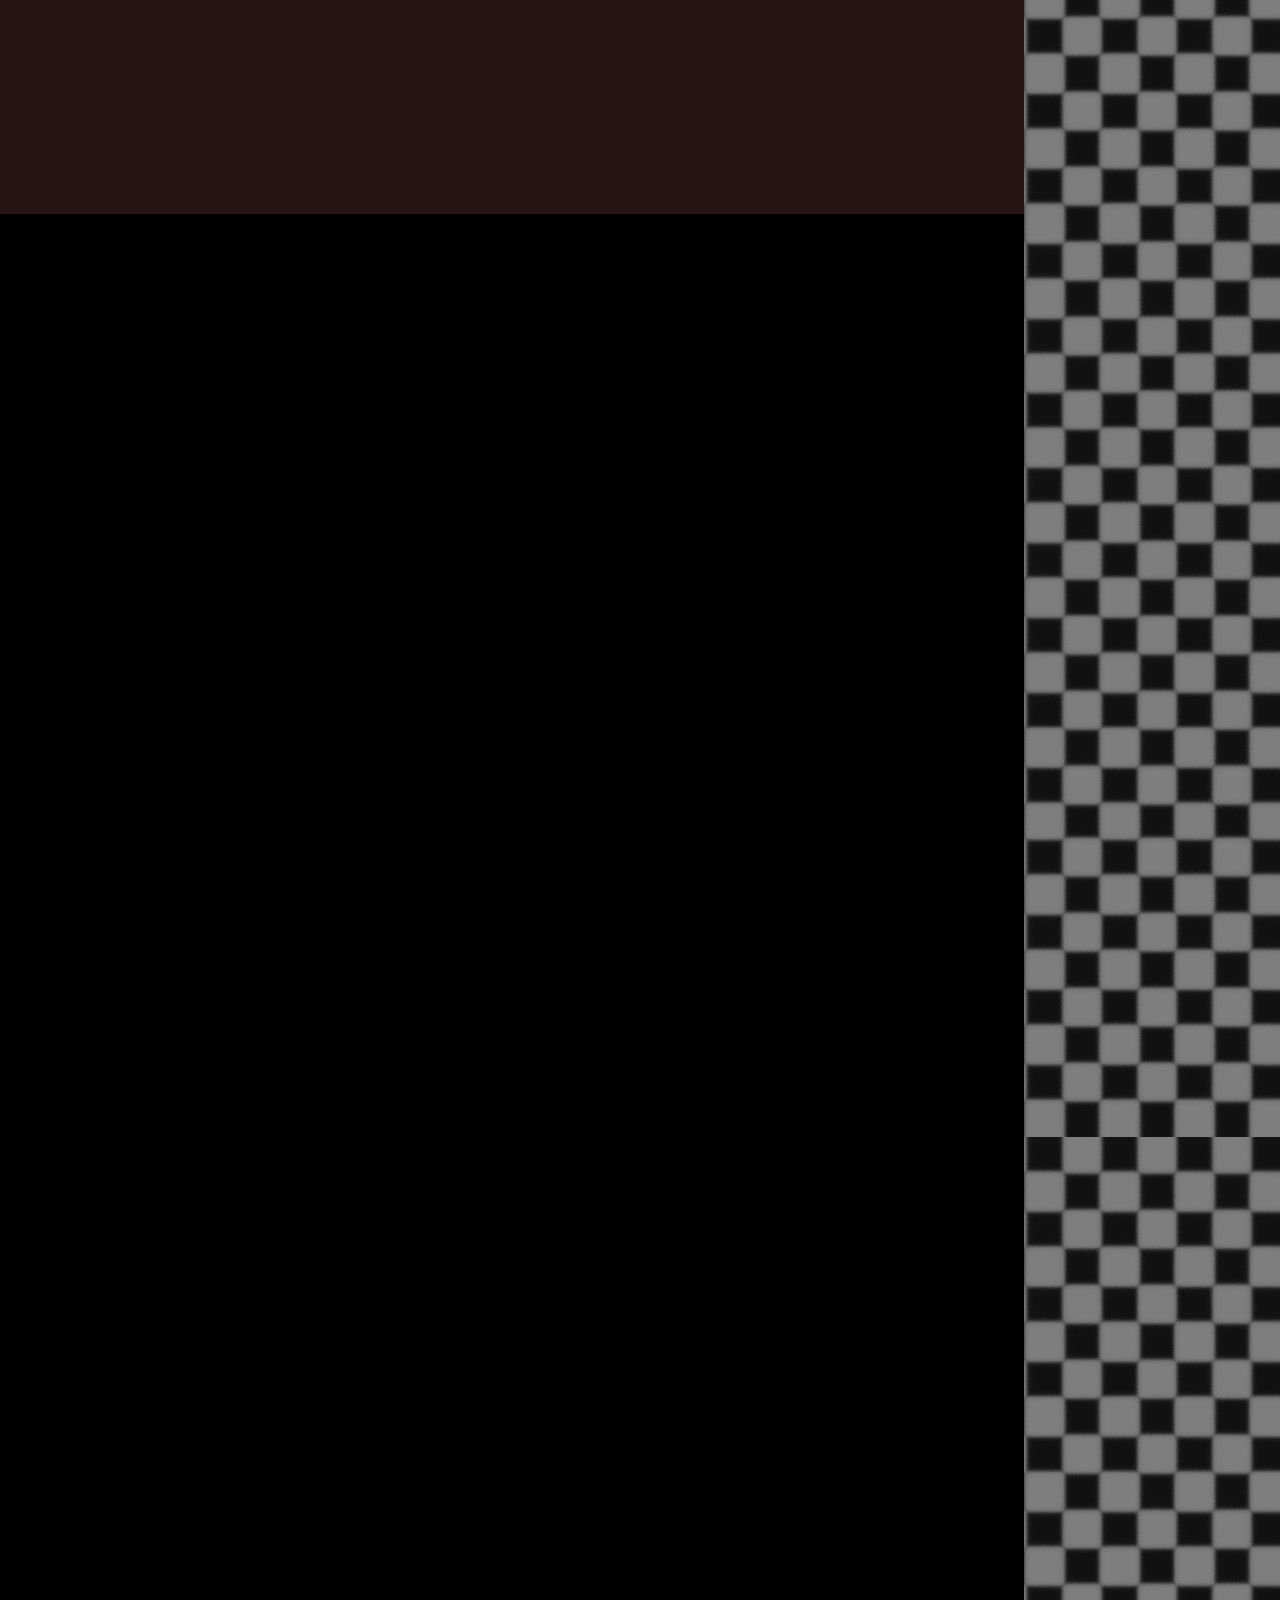
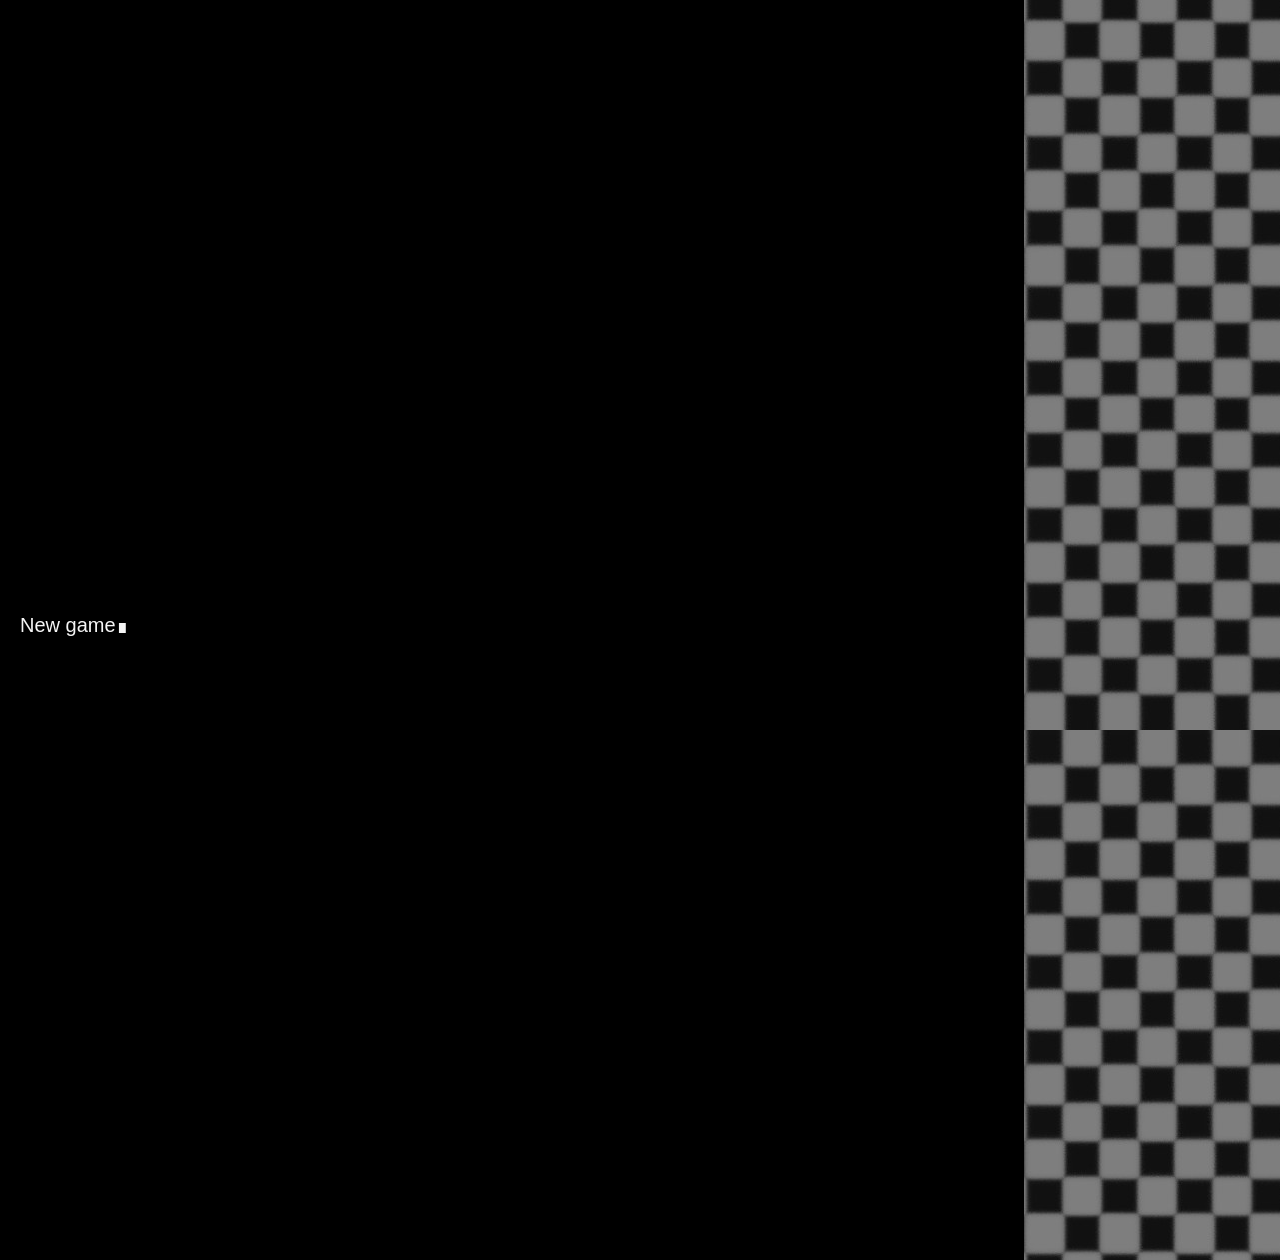
<file: páginas/fnafs/fnaf1/fnaf1.html>
<!DOCTYPE html>
<html lang="en">
<head>
    <meta charset="UTF-8">
    <meta http-equiv="X-UA-Compatible" content="IE=edge">
    <meta name="viewport" content="width=device-width, initial-scale=1.0">
    <link rel="shortcut icon" href="../../../imgs/icononlyfnaf.png" type="image/x-icon">
    <link rel="stylesheet" href="../fnaf1/f1.css">
    <title>Five Nights at Freddy's 1</title>
</head>
<body>
    <section id="inicio"></section>
    <nav class="topmenu">
        <header>
            <ul id="ul1" >
                <li style="display: flex; color: white; margin-right: 20px; padding-top: 18px; margin-left: 20px;"><h2>JustFNaF</h2><img src="../../../imgs/icononlyfnaf.png" style="height: 70%; width: 70%;"></li>
                <li><a href="../../index.html">Início</a></li>
                <li><a href="../../info/drawwall.html">Draw Wall</a></li>
                <li><a href="">Jogos</a>
                    <ul id="ul2" style="background-color: black;"">
                        <li style="background-color: black;""><a href="../fnaf1/fnaf1.html"><p>FNaF 1</p></a></li>
                        <li style="background-color: black;""><a href="../fnaf2/fnaf2.html"><p>FNaF 2</p></a></li>
                        <li style="background-color: black;""><a href=""><p>FNaF 3</p></a></li>
                        <li style="background-color: black;""><a href=""><p>FNaF 4</p></a></li>
                        <li style="background-color: black;""><a href=""><p>FNaF 4 DLC</p></a></li>
                        <li style="background-color: black;""><a href=""><p>FNaF World</p></a></li>
                        <li style="background-color: black;""><a href=""><p>FNaF SL</p></a></li>
                        <li style="background-color: black;""><a href=""><p>FNaF Pizzeria Simulator</p></a></li>
                        <li style="background-color: black;""><a href=""><p>FNaF UCN</p></a></li>
                        <li style="background-color: black;""><a href=""><p>FNaF HW</p></a></li>
                        <li style="background-color: black;""><a href=""><p>FNaF HW DLC</p></a></li>
                        <li style="background-color: black;""><a href=""><p>FNaF HW 2</p></a></li>
                        <li style="background-color: black;""><a href=""><p>FNaF Security Breach</p></a></li>
                        <li style="background-color: black;""><a href=""><p>FNaF Security Breach: Ruin DLC</p></a></li>
                        <li style="background-color: black;""><a href=""><p>FNaF: Into the Pit</p></a></li>
                        <li style="background-color: black;""><a href=""><p>FNaF: Secret of The Mimic</p></a></li>
                        
                    </ul>
                </li>
                <li><a href="../../info/sobre.html">Sobre</a></li>
            </ul>
      </header>
      </nav>
      <section id="header2">
    <div class="txts" style="padding-right: 200px; padding-top: 200px; ">
        <p style="text-align: center; font-weight: 100; color: rgb(235, 235, 235); -webkit-text-stroke: 1px rgb(206, 206, 206); text-shadow: 4px 1px 5px white; font-size: 70px;">Five Nights at Freddy's 1</p>
    </div>
      </section>
      <main>
        <section id="sobr">
        <div class="sobrf1">
            <br>
            <br>
            <br>
            <br>
            <br>
            <br>
            <br>
            <br>
            <br>
            <h1 style="color: rgb(255, 255, 255); padding-left: 100px; padding-right: 100px;">Resumo do jogo</h1>
            <p style="color: whitesmoke; margin-top: 10px; padding-left: 100px; padding-right: 100px;">O primeiro jogo da linha criado, contendo as primeiras impressões de como é ser um guarda noturno em um ambiente desconhecido, claustrofobico e escuro. Outros personagens animatrônicos estão com você na pizzaria Freddy Fazbear's Pizza, e você tem que passar apenas 5 noites, mais uma extra difícil. Um detalhe muito importante é que os robôs se mexem sozinhos...</p>
            <br>
            <br>
            <br>
            <br>
            <h1 style="color: rgb(255, 255, 255); padding-left: 100px; padding-right: 150px; float: right;">Durante o jogo</h1>
            <p style="color: whitesmoke; margin-top: 10px; padding-left: 100px; padding-right: 100px; float: right;">Conforme o passar das noites, o homem do telefone, Phone Guy, irá dar dicas, e você aprenderá mecânicas distintas para defender-se dos animatrônicos. Um exemplo é fechar a porta para que eles não entrem na sala.</p>
            <p style="color: whitesmoke; margin-top: 10px; padding-left: 100px; padding-right: 100px; float: left;">Algumas imagens do jogo</p>
            <br>
            <div class="imgsf1" style="text-align: center;float: left; margin-top: 50px;">
                <img src="../fnaf1/imgs/FNAF1Office.png" style="width: 40%;">
                <img src="../fnaf1/imgs/piratecovecam.png" style="width: 40%;">
            </div>
            <div class="imgsf1" style="text-align: center;">
                <img src="../fnaf1/imgs/chicascreenshot.png" style="width: 40%;">
                <img src="../fnaf1/imgs/fnafstage.jpeg" style="width: 40%;">                
            </div>
            <br>
            <br>
            <br>
            <br>
            <br>
        </div>
        </section>
        <section id="characters">
            <h1 style="color: whitesmoke; margin-left: 100px;">Os personagens:</h1>
            <div class="animatronics">
                <div class="anims">
                 <img src="../fnaf1/imgs/animatronics/Freddy_Fazbear_Render.webp">
                 <p>Freddy Fazbear</p>
                </div>
                <div class="anims">
                 <img src="../fnaf1/imgs/animatronics/ClassicChica_Infobox.webp">
                 <p>Chica Chicken</p>
                </div>
                <div class="anims">
                 <img src="../fnaf1/imgs/animatronics/ClassicBonnie_Infobox.webp">
                 <p>Bonnie Bunny</p>
                </div>
                <div class="anims">
                 <img src="../fnaf1/imgs/animatronics/ClassicFoxy_Infobox.webp">
                 <p>Foxy Pirate</p>
                </div>

                <div class="anims">
                 <img src="../fnaf1/imgs/animatronics/Transparent_golden_freddy_decal_by_punchox3-d84pzyg.webp" style="width: 280px;">
                 <p>Golden Freddy</p>
                </div>

                <div class="anims">
                 <img src="../fnaf1/imgs/animatronics/endo01.webp">
                 <p>Endo 01</p>
                </div>

            </div>

        </section>
        <section id="fnaf1history">
            <br>
            <br>
            <br>
            <br>

            <h1 style="color: rgb(255, 255, 255); padding-left: 100px; padding-right: 100px;">Oque foi descoberto da história?</h1>
            <p style="color: whitesmoke; margin-top: 10px; padding-left: 100px; padding-right: 100px;">Em Five Nights at Freddy's 1, descobre-se através de Phone Guy que algumas crianças desapareceram. No entanto, ele relata que os animatrônicos andam por aí durante a noite, oque pode ser levado para a teoria de que as crianças os possuíram. Mas no começo do jogo, vemos uma tela curiosa de uma Marionete e os robôs aparentando estarem no palco e completamente bizarros.</p>
            <p style="color: rgb(255, 28, 73); padding-left: 100px; padding-right: 100px;">CENAS POSSIVELMENTE PERTURBADORAS</p>
            <div class="imgsf1" style="text-align: center; margin-top: 50px;">
                <img src="../fnaf1/imgs/puppetscene.png" style="width: 80%;">
                <img src="../fnaf1/imgs/scaryscenebonnieechicalooking.jpg" style="width: 80%;">
            </div>
            <p style="color: whitesmoke; margin-top: 10px; padding-left: 100px; padding-right: 100px;">Então, muitos fãs começaram a pensar sobre quem poderia ser essa marionete misteriosa e macabra. Seria ela a vilã? Seria ela o assassino das crianças? Porque ela fez isso com Freddy e os outros animatrônicos? Muitas perguntas foram levantadas e quase nenhuma resposta deu sinal de vida.</p>
            <br>
            <p style="color: whitesmoke; margin-top: 10px; padding-left: 100px; padding-right: 100px;">Não só isso, mas também existiram muitas teorias de que ano estávamos e entre outras sobre quem é o cara do telefone.</p>
            <p style="color: whitesmoke; padding-left: 100px; padding-right: 100px;">E mesmo assim, as dúvidas não pararam até na quinta e na sexta noite nos depararmos com um <b style="color: rgb(255, 238, 0);">urso dourado</b>  mais assustador que os outros, contendo uma mecânica diferente dos demais, porém simples.</p>
            <br>
            <div class="imgsf1" style="text-align: center; margin-top: 50px;">
                <img src="../fnaf1/imgs/goldenscene.jpg" style="width: 80%;">
            </div>
            <br>
            <h2 style="color: whitesmoke; margin-top: 10px; padding-left: 100px; padding-right: 100px;">Demais teorias</h2>
            <p style="color: whitesmoke; margin-top: 10px; padding-left: 100px; padding-right: 100px;">Na tela de game over (mais a frente), 'teorizava-se' que o homem no traje na verdade não éramos nós e sim o Phone Guy (homem do telefone). No entanto a teoria foi descartada pela pergunta de onde nosso corpo viria parar.</p>
            <p style="color: whitesmoke; margin-top: 10px; padding-left: 100px; padding-right: 100px;">Na época que a maioria dos youtubers haviam 'zerado' o FNAF 1, teóricos acreditavam que o verdadeiro assassino pudesse ser o homem do telefone, mas nada foi confirmado e perdeu-se na linha revelada mais futuramente.</p>
            <br>
            <p style="color: whitesmoke; margin-top: 10px; padding-left: 100px; padding-right: 100px;">Muitos achavam que pelas falas nos dita durante as noites do jogo, que estávamos em 1987, por conta de um acidente com um guarda noturno. No entanto, essa teoria foi desmentida, pois essa data é apenas do segundo jogo, que você saberá mais á frente.</p>
            <p style="color: whitesmoke; margin-top: 10px; padding-left: 100px; padding-right: 100px;">Teorizavam que o assassino pudesse ser nós, o guarda noturno, mas não se foi confirmado pois não existiam evidências o suificiente. Entretanto ao longo da história, detalhes foram sendo adicionados, e combinando teorias com esses detalhes foi possível chegar em uma solução concreta do porque éramos atacados; o uniforme roxo.</p>
            <br>
            <p style="color: whitesmoke; margin-top: 10px; padding-left: 100px; padding-right: 100px;">Existiu uma teoria que muitos achavam ser de fato verdadeira por ter certas manchas no traje animatrônico de Freddy Fazbear. Essa teoria foi descartada pois não havia conexão com a história com o passar dos anos. Nela, dizia que Freddy seria o responsável pela mordida de 1987, no entanto, acabou sendo desmentida pois Five Nights at Freddy's 1 se passa entre 1990-1993.</p>
            <p style="color: rgb(255, 28, 73); padding-left: 100px; padding-right: 100px;">Observe com atenção:</p>
            <br>
            <div class="imgsf1" style="text-align: center; margin-top: 50px;">
                <img src="../fnaf1/imgs/Freddy-HandPrint.png" style="width: 80%;">
            </div>
            <br>
        </section>
        <section id="curiosities1" style="padding-bottom: 100px;">
            <div class="curiosity1">
                <br>
                <br>
                <br>
                <br>
                <h1 style="color: rgb(231, 231, 231); margin-bottom: 10px;">O Hall das Curiosidades</h1>
                <p style="color: whitesmoke;"><b style="">Tela Game Over;</b> a tela game over representa o jogador colocado dentro de um traje do Freddy, pois segundo teorias, os animatrônicos te enxergam como um endoesqueleto. </p>
                <p style="color: whitesmoke;"><i style="">Um endoesqueleto é o robô interno dos trajes, que os fazem se mover.</i></p>
                <p style="color: red;">Essa teoria é confirmada a propósito. CENAS PERTURBADORAS!</p>
                <div class="imgsf1" style="text-align: center; margin-top: 50px;">
                    <img src="../fnaf1/imgs/FNAF_GameOver.png" style="width: 80%;">
                </div>
            </div>
            <br>
            <br>
            <br>
            <br>
            
            <div class="curiosity2">
                <p style="color: whitesmoke;"><b style="">O maior medo de Scott Cawthon; </b>Segundo o criador de FNAF, o primeiro animatrônico a ser criado foi Bonnie, oque deu à ele pesadelos terríveis, sendo então um de seus maiores medos.</p>
                <p style="color: whitesmoke;"><i style="">Não tem nada haver com a história do jogo, é só um fato engraçado e antigo.</i></p>
                <br>
                <br>
                 <p style="color: whitesmoke;"><b style="">Os sons; </b>Se você reparar bem, durante o jogo uma trilha sonora sinistra de arrepiar os pelos do corpo toca enquanto jogamos, sendo algumas tiradas de filmes antigos. Não somente as trilhas sonoras, mas os Jumpscares(sustos) dos robôs foram tirados de um filme de terror, mais especificamente em uma cena em que uma personagem grita. </p>
                <p style="color: whitesmoke;"><i style="">Não tem nada haver com a história do jogo, mas foi interessante a criatividade. </i>Confira:</p>
                <p style="color: red;">Cuidado! O som é alto e pode causar desconforto.</p>
                <br>
                <div class="video" style="text-align: center;">
                    <iframe width="560" height="315" src="https://www.youtube.com/embed/73_rgwEdVg0?si=quwg5mRT7pKIKzwx" title="YouTube video player" frameborder="0" allow="accelerometer; autoplay; clipboard-write; encrypted-media; gyroscope; picture-in-picture; web-share" referrerpolicy="strict-origin-when-cross-origin" allowfullscreen></iframe>
                </div>
            </div>
            <div class="curiosity3">
                <br>
                <br>
                <br>
                <br>
                <br>
                <br>
                <br>
                <br>
                <p style="color: whitesmoke;"><b style="">FNAF 57: um jogo de fnaf do futuro; </b>Em 2016, após 2 anos do lançamento do primeiro jogo de FNAF, em um 1 de abril, um canal do youtube SABINO 69 lançou um trailer de um possível Five Nights at Freddy's novo, o esquecido FNAF 57. Mais a frente esse jogo viraria parte de um dos projetos de Scott Cawthon, no entanto não da forma que foi mostrado originalmente, e sim em formato RPG.</p>
                <p style="color: whitesmoke;"><i style="">O jogo em sí era um projeto de um fã, e nada foi confirmado exceto que teria uma referência futuramente por Scott. Confira no youtube:</i></p>
                <br>
                <div class="video" style="text-align: center;">
                    <iframe width="560" height="315" src="https://www.youtube.com/embed/1TpM6ZP5NpE?si=MTqIKEYFIWf-xOK5" title="YouTube video player" frameborder="0" allow="accelerometer; autoplay; clipboard-write; encrypted-media; gyroscope; picture-in-picture; web-share" referrerpolicy="strict-origin-when-cross-origin" allowfullscreen></iframe>
                </div>
            <div class="curiosity4">
                <br>
                <br>
                <br>
                <br>
                <br>
                <br>
                <br>
                <br>
                <p style="color: whitesmoke;"><b style="">Sparky The Dog; </b>Em agosto de 2014, um espécie de HOAX foi criado por fãs do jogo. Sparky é um animatrônico secreto? Quem é ele?</p>
                <p style="color: whitesmoke;"><i style="">Na realidade esse personagem foi apenas um tipo de easter egg falso feito por fãs, um cachorro animatrônico que foi colocado em uma versão de website de FNAF1. Ele foi trazido dentro de um dos filmes de Five Nights at Freddy's como uma referência. </i></p>
                <br>
                <div class="sparkyimg" style="text-align: center; display: flex;">
                    <img src="../fnaf1/imgs/sparkyfnaf1.png" style="width: 51%; padding: 5px;">
                    <img src="../fnaf1/imgs/sparkymovie.png" style="width: 40%;">
                </div>
            </div>
                <div class="curiosity5">
                <br>
                <br>
                <br>
                <br>
                <br>
                <br>
                <br>
                <br>
                <p style="color: whitesmoke;"><b style="">Som do nariz do Freddy; </b></p>
                <p style="color: whitesmoke;">Esse na verdade é um easter egg muito antigo, mas fica mais como uma função do jogo pois não está escondido, está apenas disfarçado. Quando você vai até o poster de "Celebrate" na sua sala de segurança, você descobre que ao clicar no nariz do Freddy, ele fará um som engraçado, como se fosse um meme que Scott adicionou para descontrair do terror. </p>
                <br>
                <div class="fnaffreddynose" style="text-align: center;">
                    <iframe width="560" height="315" src="https://www.youtube.com/embed/IS5SeOgge6U?si=vQz_LZvDySFlj7Or" title="YouTube video player" frameborder="0" allow="accelerometer; autoplay; clipboard-write; encrypted-media; gyroscope; picture-in-picture; web-share" referrerpolicy="strict-origin-when-cross-origin" allowfullscreen></iframe>
                </div>
            </div>
                <br>
                <br>
            </div>
        </section>
        <section id="rarescenes" style="text-align: center; background-color: rgb(39, 19, 19); padding-top: 200px;">
            <br>
            <br>
            <br>
            <h2 style="color: whitesmoke;">Cenas raras do jogo</h2>
            <br>
            <div class="rareones">
                <img src="../fnaf1/imgs/rarescenes/bonniescene.png" style="width: 30%;">
                <img src="../fnaf1/imgs/rarescenes/freddyscene.png" style="width: 30%;">
            </div>
            <div class="rareones">
                <img src="../fnaf1/imgs/rarescenes/endosscene.png" style="width: 30%;">
                <img src="../fnaf1/imgs/rarescenes/theylooking.png" style="width: 30%;">
            </div>
            <div class="rareones">
                <img src="../fnaf1/imgs/rarescenes/posterfreddycam.jpg" style="width: 30%;">
                <img src="../fnaf1/imgs/rarescenes/goldenfreddyposter.png" style="width: 29%;">
            </div>
            <div class="rareones">
                <img src="../fnaf1/imgs/rarescenes/childrenposters.png" style="width: 30%;">
                <img src="../fnaf1/imgs/rarescenes/piratecoveplacaitsme.png" style="width: 30%;">
            </div>
            <br>
            <p style="color: whitesmoke;">Essas são cenas raras que acontecem e aparecem conforme o jogo. São como easter eggs, só que você não descobre, eles vem até você.</p>
            <p style="color: whitesmoke;">Algumas dessas cenas vem com uma frase "It's me", traduzindo "Sou Eu", que mais para frente descobrimos de quem realmente é essa frase.</p>
            
            <br>
            <br>
            <br>
            <br>
            <section id="videosandmusics">
                <br>
                <br>
                <br>
                <br>
                <br>
                <h2 style="color: white;">Vídeos de animações da época</h2>
                <br>
                <div class="oldvideos" style="text-align: center; display: flex; justify-content: center;">

                    <iframe width="300" height="150" src="https://www.youtube.com/embed/tfURu9Yj2Lw?si=1YzkcT_gxELZo7XG" title="YouTube video player" frameborder="0" allow="accelerometer; autoplay; clipboard-write; encrypted-media; gyroscope; picture-in-picture; web-share" referrerpolicy="strict-origin-when-cross-origin" allowfullscreen></iframe>
                    <iframe width="300" height="150" src="https://www.youtube.com/embed/bBOdOf-oN20?si=7-VnvZRXeOY5AvsY" title="YouTube video player" frameborder="0" allow="accelerometer; autoplay; clipboard-write; encrypted-media; gyroscope; picture-in-picture; web-share" referrerpolicy="strict-origin-when-cross-origin" allowfullscreen></iframe>
                    <iframe width="300" height="150" src="https://www.youtube.com/embed/Zz8MCVJb0_k?si=dENWV7QuIUQgXTwW" title="YouTube video player" frameborder="0" allow="accelerometer; autoplay; clipboard-write; encrypted-media; gyroscope; picture-in-picture; web-share" referrerpolicy="strict-origin-when-cross-origin" allowfullscreen></iframe>
                </div>
                <div class="oldvideos" style="text-align: center; display: flex; justify-content: center;">
                    <iframe width="300" height="150" src="https://www.youtube.com/embed/rM9zn4Qvf44?si=4DlycOuRsTiYQ_fC" title="YouTube video player" frameborder="0" allow="accelerometer; autoplay; clipboard-write; encrypted-media; gyroscope; picture-in-picture; web-share" referrerpolicy="strict-origin-when-cross-origin" allowfullscreen></iframe>
                    <iframe width="300" height="150" src="https://www.youtube.com/embed/Y3qM6j3AceU?si=OPN1yUyzAsyKQj-K" title="YouTube video player" frameborder="0" allow="accelerometer; autoplay; clipboard-write; encrypted-media; gyroscope; picture-in-picture; web-share" referrerpolicy="strict-origin-when-cross-origin" allowfullscreen></iframe>
                    <iframe width="300" height="150" src="https://www.youtube.com/embed/xqf7SfJUepE?si=NywRk-wnWk1AnrBX" title="YouTube video player" frameborder="0" allow="accelerometer; autoplay; clipboard-write; encrypted-media; gyroscope; picture-in-picture; web-share" referrerpolicy="strict-origin-when-cross-origin" allowfullscreen></iframe>
                </div>
                <br>
                <p style="color: white;">Alguns vídeos não podem ser colocados aqui por respeito ao Copyright. Confira mais na plataforma do Youtube.</p>
                </div>
                <br>
                <br>
                <br>
                <h2 style="color: white;">Músicas da época</h2>
                <br>
                <div class="oldmusics" style="text-align: center; display: flex; justify-self: center;">

                    <iframe width="300" height="150" src="https://www.youtube.com/embed/rDGauL48jbM?si=QQ1mNdEzlq-U1h1p" title="YouTube video player" frameborder="0" allow="accelerometer; autoplay; clipboard-write; encrypted-media; gyroscope; picture-in-picture; web-share" referrerpolicy="strict-origin-when-cross-origin" allowfullscreen></iframe>
                    <iframe width="300" height="150" src="https://www.youtube.com/embed/26lTIC02CLI?si=S1qqsm30OGhOCMdt" title="YouTube video player" frameborder="0" allow="accelerometer; autoplay; clipboard-write; encrypted-media; gyroscope; picture-in-picture; web-share" referrerpolicy="strict-origin-when-cross-origin" allowfullscreen></iframe>
                    <iframe width="300" height="150" src="https://www.youtube.com/embed/Qwf1Hozcpw4?si=4NPvgirlTR_Nv6vk" title="YouTube video player" frameborder="0" allow="accelerometer; autoplay; clipboard-write; encrypted-media; gyroscope; picture-in-picture; web-share" referrerpolicy="strict-origin-when-cross-origin" allowfullscreen></iframe>
                </div>
                    <div class="oldmusics" style="text-align: center; display: flex; justify-self: center;">
                    <iframe width="300" height="150" src="https://www.youtube.com/embed/bhJGXzOE5fQ?si=Ju9I409X33NtV3BF" title="YouTube video player" frameborder="0" allow="accelerometer; autoplay; clipboard-write; encrypted-media; gyroscope; picture-in-picture; web-share" referrerpolicy="strict-origin-when-cross-origin" allowfullscreen></iframe>
                    <iframe width="300" height="150" src="https://www.youtube.com/embed/0Pue2W_qqAs?si=linhhAQY3U88ImoT" title="YouTube video player" frameborder="0" allow="accelerometer; autoplay; clipboard-write; encrypted-media; gyroscope; picture-in-picture; web-share" referrerpolicy="strict-origin-when-cross-origin" allowfullscreen></iframe>
                    <iframe width="300" height="150" src="https://www.youtube.com/embed/pF2ydcaRlXA?si=OyomgCLTNi15aU0E" title="YouTube video player" frameborder="0" allow="accelerometer; autoplay; clipboard-write; encrypted-media; gyroscope; picture-in-picture; web-share" referrerpolicy="strict-origin-when-cross-origin" allowfullscreen></iframe>
                </div>

                </div>
                
              
            </section>
        </section>
        <div class="newgame">
            <a href="../../index.html"><p>New game</p>
                <p class="ret">∎</p>
        </a>
        </div>
      </main>
</body>
</html>
</file>
<file: páginas/style.css>
*{

margin: 0%;
padding: 0%;
text-decoration: none;
font-family: -apple-system, BlinkMacSystemFont, 'Segoe UI', Roboto, Oxygen, Ubuntu, Cantarell, 'Open Sans', 'Helvetica Neue', sans-serif;
}

body{

    background-color: whitesmoke;

}

/** header com o menu acima + interação **/

nav ul{

    list-style: none;
    padding: 0%;
    margin: 0%;
    background-color: rgb(0, 0, 0);
    display: flex;
    height: 80px;

}

nav ul li a{

    display: block;
    padding: 14px 20px;
    color: rgb(174, 174, 174);
    text-decoration: none;
    padding-top: 25px;

}


nav ul li{

    position: relative;
    margin: 0%;
    transition: 0.10s;

}

nav ul li a:hover{

    background-color:rgb(0, 0, 0);
    

}

nav li #ul2{

    display: none;
    position: absolute;
    top: 100%;
    left: 0;
    background-color: rgb(0, 0, 0);
    min-width: 160px;
    flex-direction: column;

}

nav ul li #ul2 li a{

    padding: 12px 16px;

}

nav ul li:hover #ul2{

    display: flex;

}

nav ul li a:hover{

    font-size: 17.5px;

}

nav li a:hover{

    color: rgb(255, 255, 255);
    text-shadow: 
    0 0 1px #fff,
    0 0 2px #fff,
    0 0 002px #d8d8d8, /* Cor do neon */
    0 0 10px #5b5b5b,
    0 0 10px #5c5c5c;

}

nav li #ul2 a:hover{

    color: rgb(255, 133, 133);
    text-shadow: 
    0 0 1px rgb(255, 85, 85),
    0 0 2px rgb(255, 56, 56),
    0 0 002px #ffcaca, /* Cor do neon */
    0 0 10px #ff4040,
    0 0 10px #ff0000;

}

/** header 2 **/

#header2{

    width: 100%;
    height: 550px;
    background-repeat: no-repeat;
    background-image: url(../imgs/OnlyFNaFbackground.gif);
    background-size: 100%;
    background-position-y: -75px;

}


/** Main **/

main{

    height: 2000px;
    background-color: whitesmoke;

}

.sobr{
    
    width: 70%;
    height: 500px;
    background-color: rgb(0, 0, 0);
    border-radius: 30px;
    box-shadow: rgb(250, 250, 250) 0px 5px 1px;
    border: 5px solid whitesmoke;
    align-self: center;
    justify-self: center;
    text-align: center;    

}

.sobr .imgbutton a img {

    cursor: pointer;
    transition: ease 0.10s;
    padding: 20px;
    width: 15%;

}

.imgbutton a img:hover {

    width: 17%;

}


#infonaffast{

    margin-left: 100px;
    padding-right: 100px;

}

#dmsinfo a p{

    font-size: 15px;
    color: rgb(140, 89, 187);
    transition: ease 0.10s;

}

#dmsinfo a p:hover{

    color: purple;
    font-size: 16px;

}

.backgmeio{

    width: 100%;
    height: 500px;
    background-image: url(../imgs/fnafwllpp.jpg);
    background-repeat: no-repeat;
    background-size: 100%;

}

/** youtubers **/

.iconsytbrs{
    display: flex;
    justify-content: center;
    gap: 20px;
    flex-wrap: wrap;
  }
  
  .card{
    text-align: center;
  }
  
  .card img{
    width: 130px;
    height: 130px;
    object-fit: cover;
    border-radius: 5px;
    transition: ease 0.10s;
  }
  
  .card p{
    margin-top: 5px;
    color: rgb(0, 0, 0);
    font-size: 18px;
    font-weight: bold;
    font-family: Verdana, Geneva, Tahoma, sans-serif;
    -webkit-text-stroke: 0.9px rgb(138, 38, 38);
  }

  .iconsytbrsgringos{
    display: flex;
    justify-content: center;
    gap: 20px;
    flex-wrap: wrap;
  }
  
  .card1{
    text-align: center;
  }
  
  .card1 img{
    width: 130px;
    height: 130px;
    object-fit: cover;
    border-radius: 5px;
    transition: ease 0.10s;
  }
  
  .card1 p{
    margin-top: 5px;
    color: rgb(0, 0, 0);
    font-size: 18px;
    font-weight: bold;
    font-family: Verdana, Geneva, Tahoma, sans-serif;
    -webkit-text-stroke: 0.9px rgb(27, 0, 177);
    margin-bottom: 20px;
  }

  .card1 img:hover{

    width: 140px;
    height: 140px;

  }

  .card img:hover{

    width: 140px;
    height: 140px;

  }

  /** scott part **/

  #puppetmaster{

    background-color: black;
    height: 400px;
  }

  .scott img{

    float: left;
    width: 15%;
    margin-right: 50px;
    margin-left: 100px;
    scale: 1.1;
    border: 2px solid whitesmoke;
    border-radius: 3px;
    padding: 5px;

  }

  #puppetmaster p{

    margin-top: 10px;
    color: rgb(236, 236, 236);

  }

  #puppetmaster h3{

    font-size: 40px;
    margin-top: -20px;
    color: whitesmoke;
    -webkit-text-stroke: 1.5px rgb(0, 77, 177);

  }



#puppetmaster .scttchannel{

    width: 100%;
    height: 80px;
    text-align: center;
    align-content: center;
    justify-content: center;

}

.scttchannel a button{

    cursor: pointer;
    transition: ease 0.10s;
    padding: 10px;
    font-size: 20px;
    font-family: sans-serif;
    font-weight: 100;
    color: white;
    border: 1.9px solid white;
    background-color: rgb(13, 76, 97);

}

.scttchannel a button:hover{

    padding: 15px;
    font-size: 25px;

}

#scottplus{

  background-color: black;
  color: white;
  height: 600px;

}

.plusinfo{

  padding-left: 100px;
  padding-right: 100px;
  
}

.gamescawthon{
  display: flex;
  justify-content: center;
  gap: 20px;
  flex-wrap: wrap;
}

.jogoscawthon{
  text-align: center;
  padding: 20px;
}

.jogoscawthon img{
  width: 130px;
  height: 130px;
  object-fit: cover;
  border-radius: 5px;
  transition: ease 0.10s;
}

.jogoscawthon p{
  margin-top: 5px;
  color: rgb(255, 255, 255);
  font-size: 18px;
  font-weight: bold;
  font-family: Verdana, Geneva, Tahoma, sans-serif;
  -webkit-text-stroke: 0.9px rgb(25, 37, 141);
}

.jogoscawthon img:hover{

  width: 140px;
  height: 140px;

}

/**fanmades**/

.fanmades{
  display: flex;
  justify-content: center;
  gap: 20px;
  flex-wrap: wrap;
}

.criacoesdosfans{
  text-align: center;
  padding: 10px;
}

.criacoesdosfans img{
  width: 130px;
  height: 130px;
  object-fit: cover;
  border-radius: 20px;
  transition: ease 0.5s;
}

.criacoesdosfans p{
  margin-top: 5px;
  color: rgb(255, 205, 205);
  font-size: 18px;
  font-weight: bold;
  font-family: Verdana, Geneva, Tahoma, sans-serif;
  -webkit-text-stroke: 0.9px rgb(141, 25, 44);
}

.criacoesdosfans img:hover{

  width: 150px;
  height: 150px;

}


/**main 2**/

#avisosite{

background-color: white;

}

.warning{

  padding-left: 200px;
  padding-right: 200px;

}

/** footer **/

  #footer{

    width: 100%;
    height: 200px;
    background-color: rgb(53, 15, 15);
    display: flex;
    justify-content: center;

  }

  #voltar {

    height: 70px;
    background-color: rgb(53, 15, 15);
    justify-content: center;
    align-content: center;
    text-align: center;

  }

  .list1, .list2{

    padding: 50px;

  }

  #footer ul li{

    list-style: none;
    text-decoration: none;
    text-align: center;

  }

  #footer a {

    cursor: pointer;

  }

  #footer p{

    color: rgb(255, 204, 145);

  }


  #footer a p:hover{

    color: rgb(255, 153, 0);
    -webkit-text-stroke: 0.5px rgb(255, 145, 0);
    font-size: 17px;

  }
</file>
<file: páginas/info/drawwall.css>
*{

margin: 0%;
padding: 0%;
text-decoration: none;

}

body{

    text-align: center;

}

.scttchannel a button{

    cursor: pointer;
    transition: ease 0.10s;
    padding: 10px;
    font-size: 20px;
    font-family: sans-serif;
    font-weight: 100;
    color: white;
    border: 1.9px solid white;
    background-color: rgb(13, 76, 97);

}

.scttchannel a button:hover{

    padding: 15px;
    font-size: 25px;

}
</file>
<file: páginas/fnafs/fnaf1/f1.css>
*{

    margin: 0%;
    padding: 0%;
    text-decoration: none;
    font-family: -apple-system, BlinkMacSystemFont, 'Segoe UI', Roboto, Oxygen, Ubuntu, Cantarell, 'Open Sans', 'Helvetica Neue', sans-serif;
    }
    
    body{
    
        background-image: url(../fnaf1/imgs/backgroundbody.jpg);
    
    }
    
    /** header com o menu acima + interação **/
    
    nav ul{
    
        list-style: none;
        padding: 0%;
        margin: 0%;
        background-color: rgb(0, 0, 0);
        display: flex;
        height: 80px;
        width: 80%;
        align-self: center;
        justify-self: center;
    
    }
    
    nav ul li a{
    
        display: block;
        padding: 14px 20px;
        color: rgb(174, 174, 174);
        text-decoration: none;
        padding-top: 25px;
    
    }
    
    
    nav ul li{
    
        position: relative;
        margin: 0%;
        transition: 0.10s;
    
    }
    
    nav ul li a:hover{
    
        background-color:rgb(0, 0, 0);
        
    
    }
    
    nav li #ul2{
    
        display: none;
        position: absolute;
        top: 100%;
        left: 0;
        background-color: rgb(0, 0, 0);
        min-width: 160px;
        flex-direction: column;
    
    }
    
    nav ul li #ul2 li a{
    
        padding: 12px 16px;
    
    }
    
    nav ul li:hover #ul2{
    
        display: flex;
    
    }
    
    nav ul li a:hover{
    
        font-size: 17.5px;
    
    }
    
    nav li a:hover{
    
        color: rgb(255, 255, 255);
        text-shadow: 
        0 0 1px #fff,
        0 0 2px #fff,
        0 0 002px #d8d8d8, /* Cor do neon */
        0 0 10px #5b5b5b,
        0 0 10px #5c5c5c;
    
    }
    
    nav li #ul2 a:hover{
    
        color: rgb(255, 133, 133);
        text-shadow: 
        0 0 1px rgb(255, 85, 85),
        0 0 2px rgb(255, 56, 56),
        0 0 002px #ffcaca, /* Cor do neon */
        0 0 10px #ff4040,
        0 0 10px #ff0000;
    
    }
    
    /** header 2 **/
    
    #header2{
    
        height: 380px;
        background-repeat: no-repeat;
        background-image: url(../fnaf1/imgs/fnaf1wllpprpage.png);
        background-size: 100%;
        background-position-y: -75px;
        width: 80%;
        align-self: center;
        justify-self: center;

    }

    /** main **/

    main{

        width: 80%;
        height: 12000px;
        background-color: black;
        align-self: center;
        justify-self: center;


    }


    .animatronics{
  display: flex;
  justify-content: center;
  gap: 20px;
  flex-wrap: wrap;
}

.anims{
  text-align: center;
  padding: 30px;
}

.anims img{
  width: 150px;
  height: 250px;
  border-radius: 5px;
}

.anims p{
  margin-top: 5px;
  color: rgb(255, 255, 255);
  font-size: 18px;
  font-weight: bold;
  font-family: Verdana, Geneva, Tahoma, sans-serif;
  -webkit-text-stroke: 0.9px rgb(25, 37, 141);
}



#curiosities1 {

    background-color: #2e2e2e;
    height: 3100px;
    width: 100%;


}

.curiosity1, .curiosity2, .curiosity3, .curiosity4, .curiosity5{

    padding-left: 100px;
    padding-right: 100px;

}



.newgame {

    padding: 20px;
    font-family: Arial, Helvetica, sans-serif;
    color: whitesmoke;
    font-size: 20px;
    text-align: center;
    padding-top: 2000px;
    align-self: center;
    justify-self: center;

}

.newgame a{

    font-size: 20px;
    float: left;
    color: whitesmoke;
    display: flex;

}

.newgame a:hover{

    text-decoration: underline;
    color: white;   

}


.ret{

    font-size: 20px;
    color: whitesmoke;
    animation: piscar 0.5s infinite;

}

@keyframes piscar {

    100%{

        opacity: 100;

    }

    0%{

        opacity: 0;

    }
    
}
</file>
